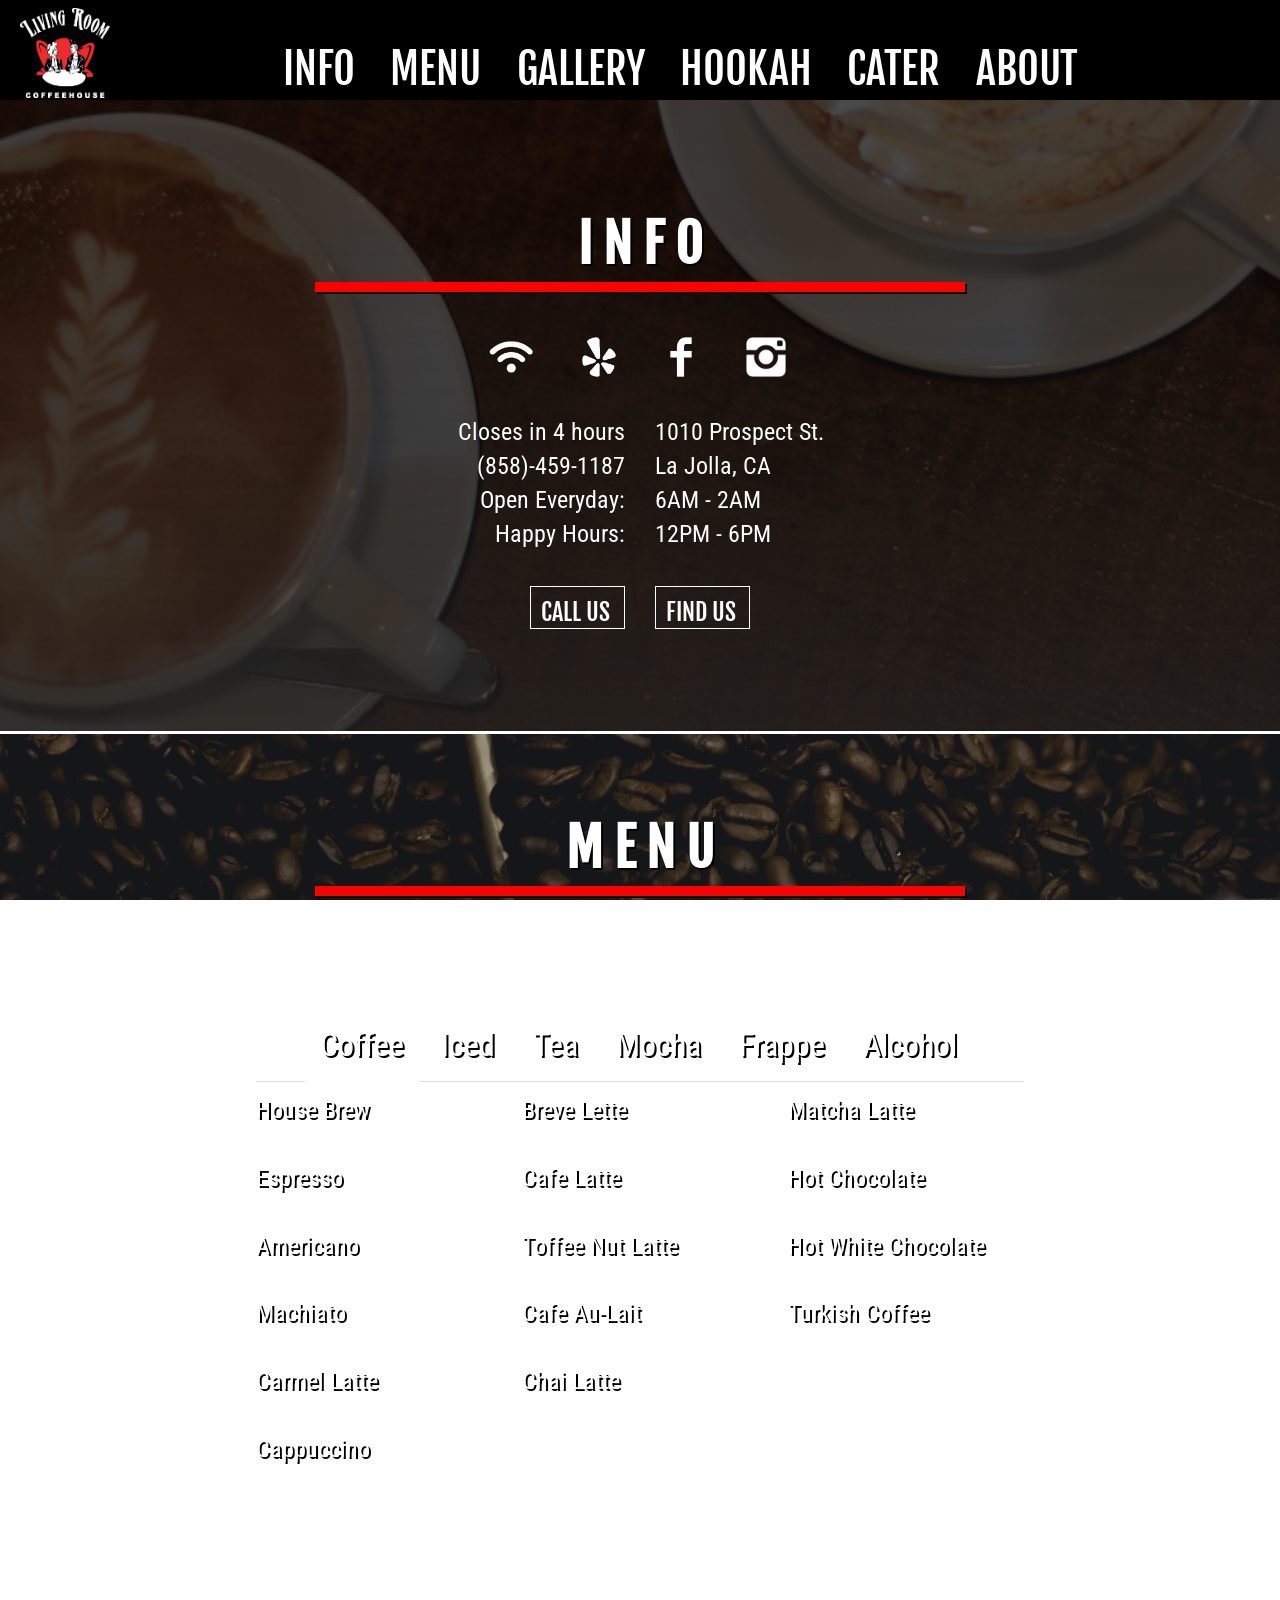
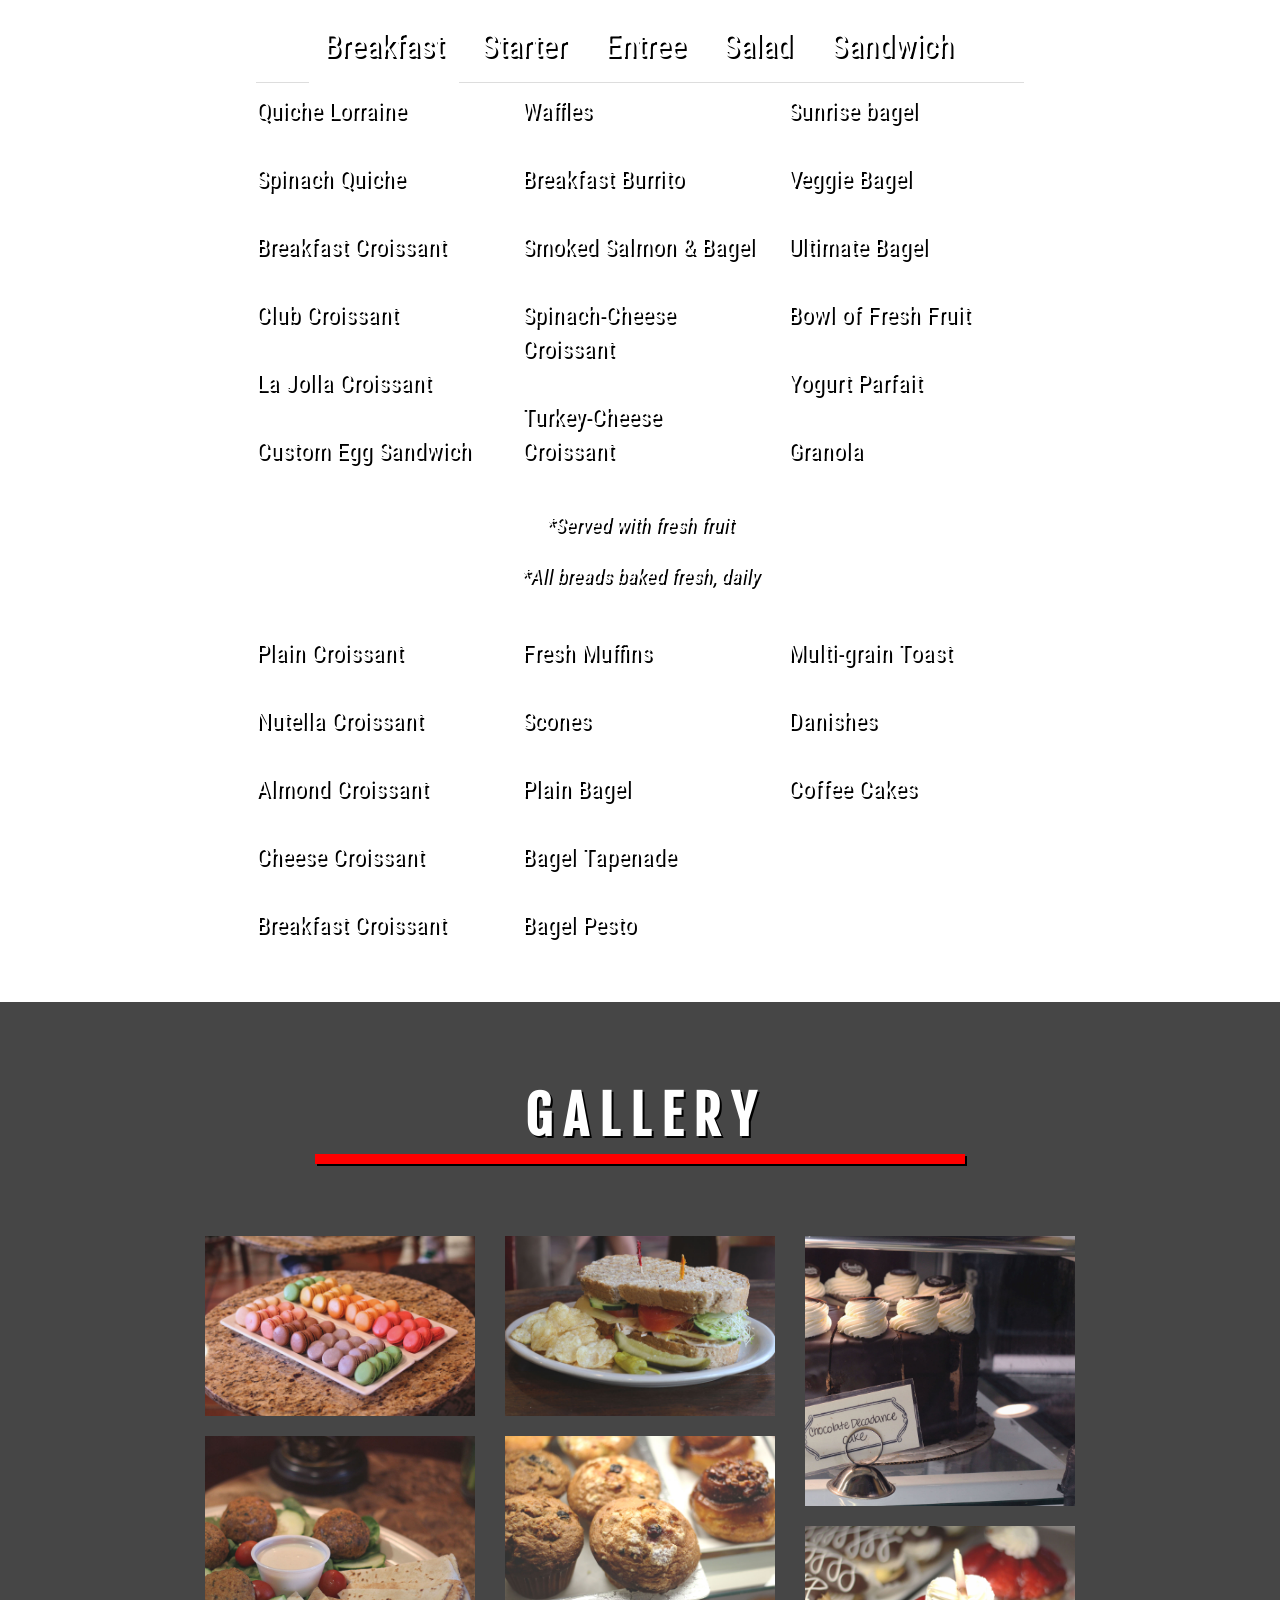
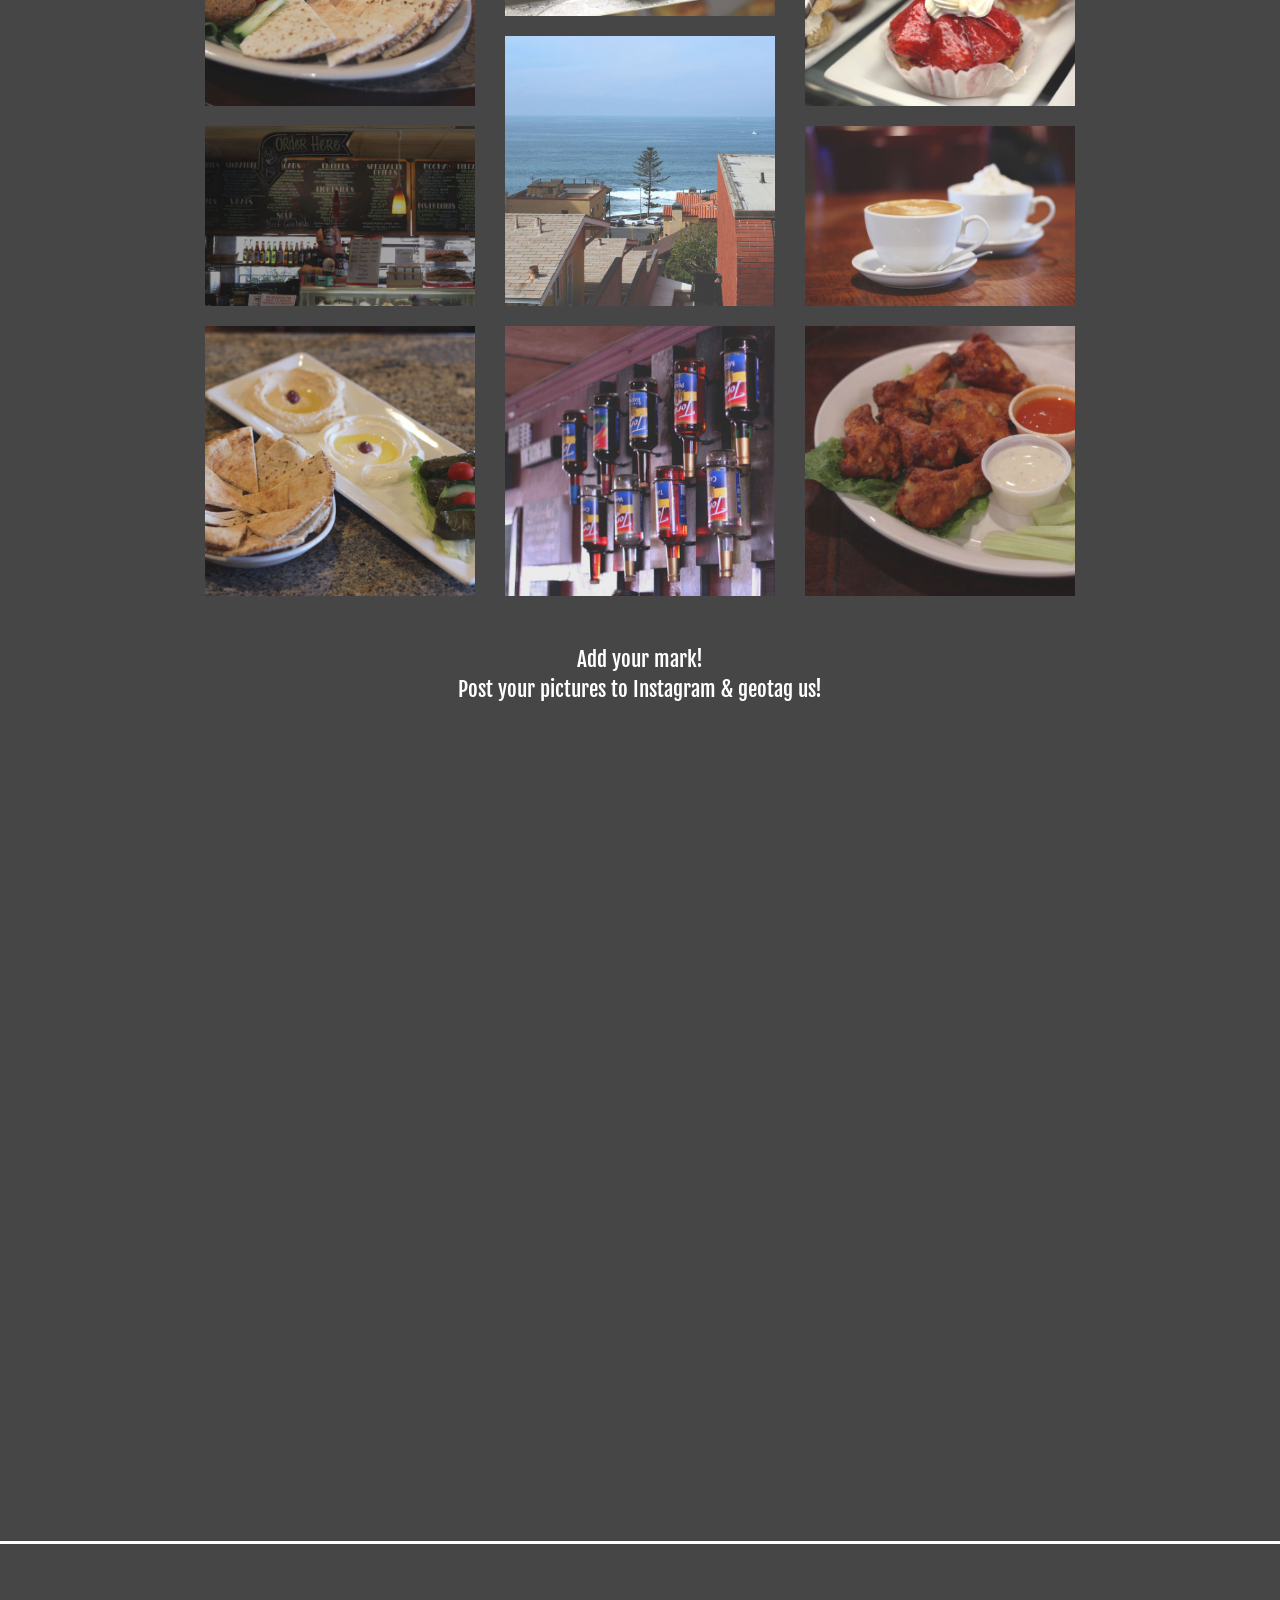
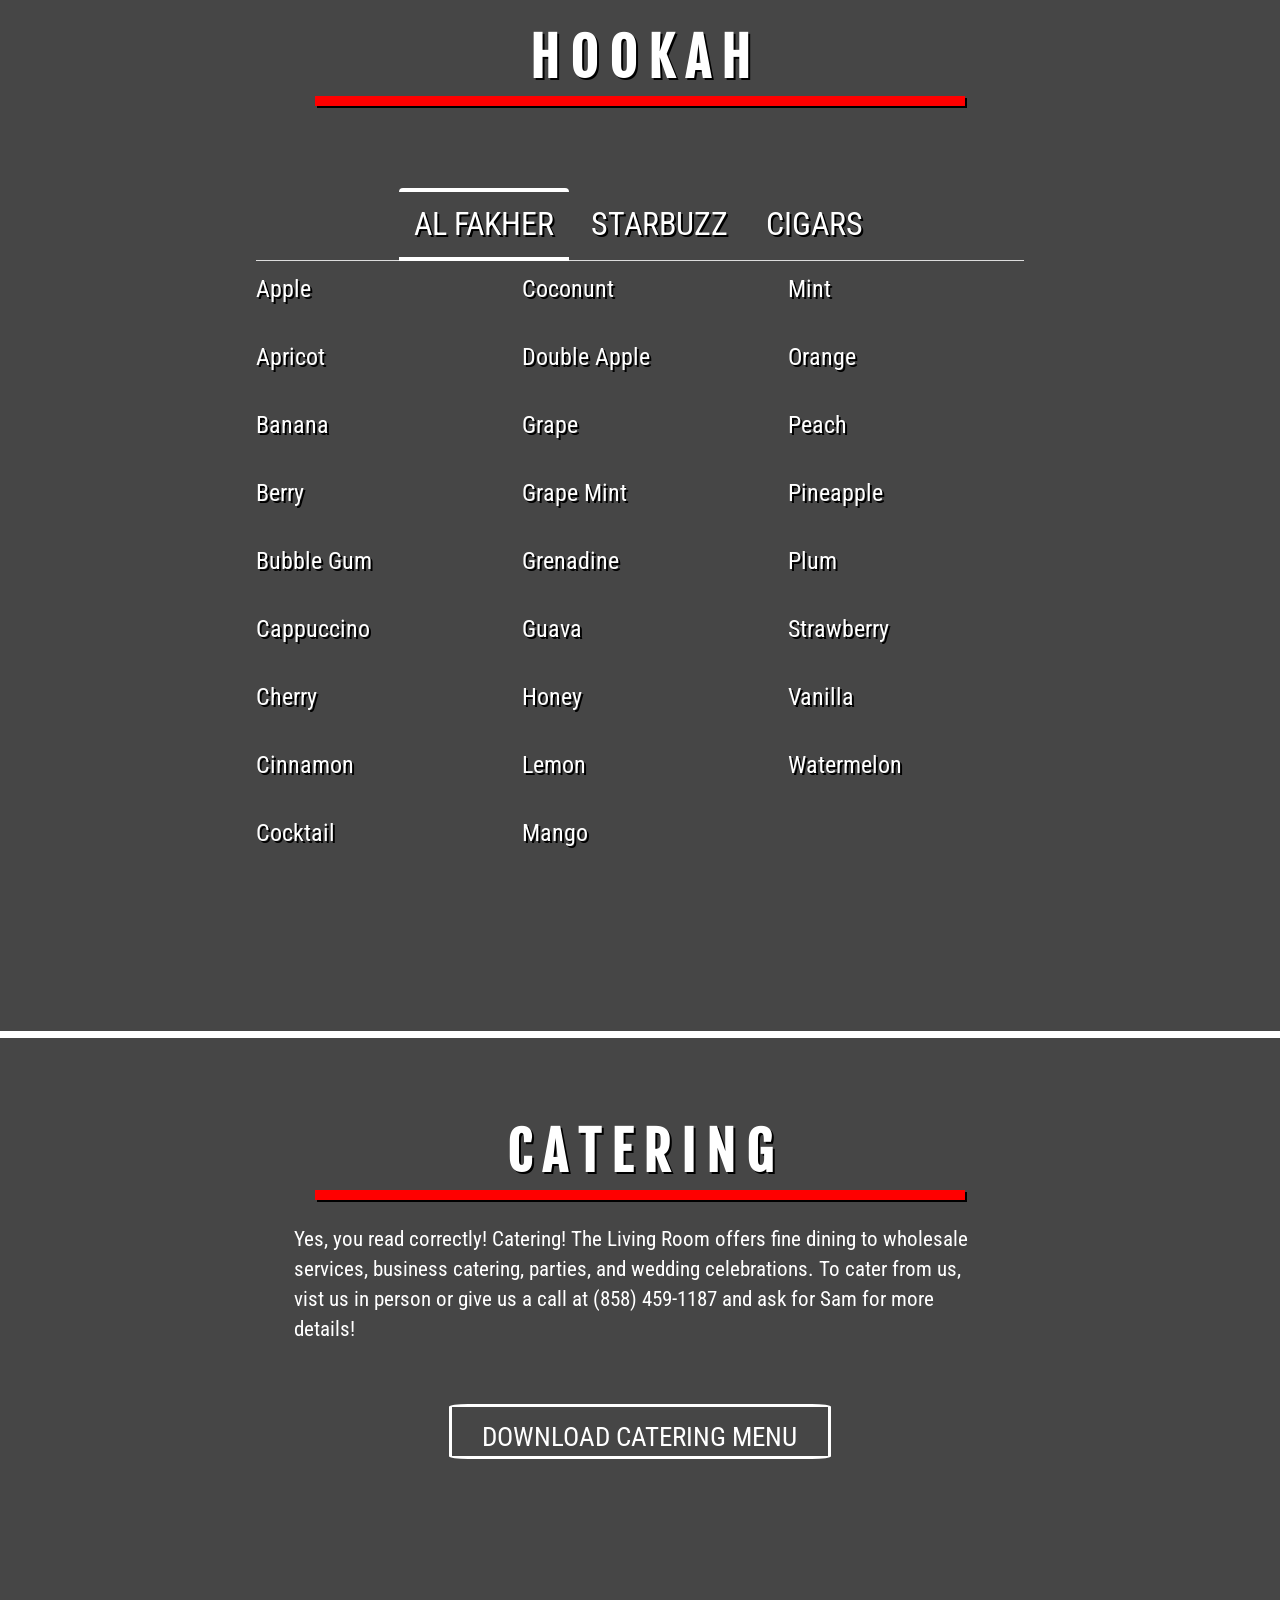
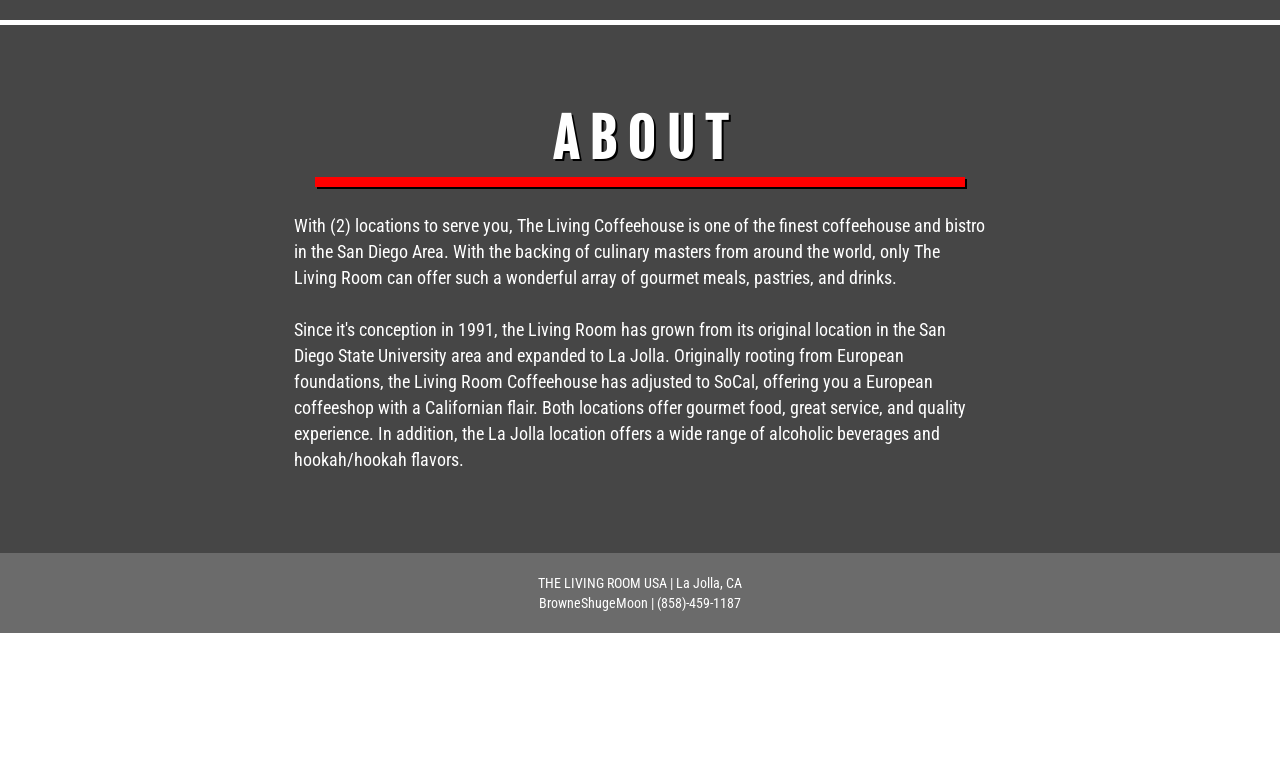
<file: htmlliving.html>
<!DOCTYPE html>
<html lang="en">
<html>
<head>
  <!-- Latest compiled and minified CSS -->

<link type="text/css" rel="stylesheet" href="cssliving.css"/>
<link rel="stylesheet" href="https://maxcdn.bootstrapcdn.com/bootstrap/3.3.6/css/bootstrap.min.css" integrity="sha384-1q8mTJOASx8j1Au+a5WDVnPi2lkFfwwEAa8hDDdjZlpLegxhjVME1fgjWPGmkzs7" crossorigin="anonymous">
<link type="text/css" rel="stylesheet" href="override.css"/>
<link href='https://fonts.googleapis.com/css?family=Fjalla+One' rel='stylesheet' type='text/css'>
<link href='https://fonts.googleapis.com/css?family=Roboto+Condensed' rel='stylesheet' type='text/css'>
<link href="dist/css/lightbox.css" rel="stylesheet">
 <!--<nav>
         <input type="checkbox" id="css-toggle-menu" name="css-toggle-menu">
         <ul class="main">
<li class="list"><a class="navy" title="info" href="#info">INFO</a></li>
                <li class="list"><a class="navy" title="menu" href="#drink" >DRINK</a></li>
                <li class="list"><a class="navy" title="info" href="#eat" >EAT</a></li>
                <li class="list"><a class="navy" title="gallery" href="#gallery" >GALLERY</a></li>
                <li class="list"><a class="navy" title="hookah" href="#hookah" >HOOKAH</a></li>
                <li class="list"><a class="navy" href="#catering" >CATERING</a></li>
                <li class="list" class="navy" class="last"><a title="list" href="#about" >ABOUT</a></li>
         </ul>
         <label for="css-toggle-menu" id="css-toggle-menu"></label>
   </nav> -->

</head>
<div class="MainContainer">
    </div>
    <div id="MenuContainer">
        <ul id="navigation">
          <div class="navimg">
            <a href="index.html"><img src="livingRoom1.png" height="90" width="90"></a>
          </div>
            <li class="x"><a title="1" href="#info" >INFO</a></li>
            <li class="x"><a title="2" href="#drink" >MENU</a></li>
            <li class="x"><a title="3" href="#gallery" >GALLERY</a></li>
            <li class="x"><a title="4" href="#hookah" >HOOKAH</a></li>
            <li class="x"><a title="5" href="#catering" >CATER</a></li>
            <li class="x"><a title="6" href="#about" >ABOUT</a></li>
        </ul>
    </div>


<body>

       <!-- title image -->

    <!--<img src="coffee1.jpg" class="titleimg">-->
        <!-- end title image -->


 <!-- <div id="MenuContainer">
            <ul id="navigation">

            </ul>

        </div>  -->

    <!-- info -->

<div class="infoo">
   <div class="bgimg">
  <article id="info">
    <div class="space2"></div>
     <div class="topimg"><img src="livingRoom1.png" height="500px" width="500px"></div>
     <div class="space3"></div><br>
    <div class="titleblack"><br><br><br>I N F O</div>
  <div class="bar"></div>
   <br>


<div class = "row">
<div class = "col-sm-12">
      <!-- social media links -->
      <div class="socialcontainer">
        <span> <img src="wifi.png" height="40px" hspace="20"> </span>

        <a href="http://www.yelp.com/biz/living-room-coffee-la-jolla">
        <img src="yelp.png" height="40px" hspace="25">
        </a>

        <a href="https://www.facebook.com/The-Living-Room-La-Jolla-121921894540281/?fref=ts">
        <img src="facebook.png" height="40px" hspace="25">
        </a>

        <a  href="https://www.instagram.com/explore/locations/216030724/">
        <img src="instagram.png" height="40px" hspace="25">
        </a>
      </div>
    <div class="row">
      <div class="col-xs-6 col-sm-6">
      <div class="text">
        <a id="demo" class="closes"></a>
        <br>
                  <a class="one"
            href="tel:+8584591187">
            (858)-459-1187
          </a>
          <br>
        Open Everyday:<br>
        Happy Hours:<br>
        <br>
         <a class="btn btn-primary btn-lg" href="tel:+18584591187">CALL US</a><br><br><br><br>
      </div>

  </div>

<script>
    var d = new Date();
    var time = d.getHours();
    if (time==0)
    {
document.getElementById("demo").innerHTML = "Closes in 2 hours";
    }
    if (time==1){
      document.getElementById("demo").innerHTML = "Closes in 1 hour";
    }
    if (time ==2){
    document.getElementById("demo").innerHTML = "Opens in 4 hours";
  }
    if (time==3)
    {
document.getElementById("demo").innerHTML = "Opens in 3 hours";
    }
    if (time==4){
      document.getElementById("demo").innerHTML = "Opens in 2 hours ";
    }
    if (time ==5){
    document.getElementById("demo").innerHTML = "Opens in 1 hour";
  }




   if (time==6)
    {
document.getElementById("demo").innerHTML = "Closes in 20 hours";
    }
    if (time==7){
      document.getElementById("demo").innerHTML = "Closes in 19 hours";
    }
    if (time ==8){
    document.getElementById("demo").innerHTML = "Closes in 18 hours";
  }
    if (time==9)
    {
document.getElementById("demo").innerHTML = "Closes in 17 hours";
    }
    if (time==10){
      document.getElementById("demo").innerHTML = "Closes in 16 hours";
    }
    if (time ==11){
    document.getElementById("demo").innerHTML = "Closes in 15 hours";
  }


   if (time==12)
    {
document.getElementById("demo").innerHTML = "Closes in 14 hours";
    }
    if (time==13){
      document.getElementById("demo").innerHTML = "Closes in 13 hours";
    }
    if (time ==14){
    document.getElementById("demo").innerHTML = "Closes in 12 hours";
  }
    if (time==15)
    {
document.getElementById("demo").innerHTML = "Closes in 11 hours";
    }
    if (time==16){
      document.getElementById("demo").innerHTML = "Closes in 10 hours";
    }
    if (time ==17){
    document.getElementById("demo").innerHTML = "Closes in 9 hours";
  }



   if (time==18)
    {
document.getElementById("demo").innerHTML = "Closes in 8 hours";
    }
    if (time==19){
      document.getElementById("demo").innerHTML = "Closes in 7 hours";
    }
    if (time ==20){
    document.getElementById("demo").innerHTML = "Closes in 6 hours";
  }
    if (time==21)
    {
document.getElementById("demo").innerHTML = "Closes in 5 hours";
    }
    if (time==22){
      document.getElementById("demo").innerHTML = "Closes in 4 hours";
    }
    if (time ==23){
    document.getElementById("demo").innerHTML = "Closes in 3 hours";
  }


</script>



  <div class="col-xs-6 col-sm-6">
      <div class="text1">
        <a class ="one"href="https://www.google.com/maps/place/Living+Room+Coffeehouse/@32.8476839,-117.2748925,15z/data=!4m2!3m1!1s0x0:0x298672a9d94167b0">

          1010 Prospect St. <br>
          La Jolla, CA<br>


        </a>
        6AM - 2AM<br>
        12PM - 6PM<br><br>
        <button type="button" class="btn btn-primary btn-lg" ><a href="https://www.google.com/maps/place/Living+Room+Coffeehouse/@32.8476839,-117.2748925,15z/data=!4m2!3m1!1s0x0:0x298672a9d94167b0"> FIND US</a></button><br><br><br><br>
     </div>
  </div>
</div>
</div>
</div>
</div>
</article>


<!-- end info -->

<!-- begin navbar -->















<!-- menu1 -->
<div class="bgimg2">
<article id="drink">
<div class="menu">
      <div class="titleblack">
          <br>M E N U<br>
      </div>
  <div class="bar"></div><br><br>

<div class="menutitle"> DRINK </div>
  <ul class="nav nav-tabs centered">
    <li class="active"><a data-toggle="tab" href="#coffee">Coffee</a></li>
    <li><a data-toggle="tab" href="#iced">Iced</a></li>
    <li><a data-toggle="tab" href="#tea">Tea</a></li>
    <li><a data-toggle="tab" href="#mocha">Mocha</a></li>
    <li><a data-toggle="tab" href="#frappe">Frappe</a></li>
    <li><a data-toggle="tab" href="#alcohol">Alcohol</a></li>
  </ul>

<div class="tab-content">

  <!--coffee -->
  <div id="coffee" class="tab-pane fade in active">
  <div class="row">
    <div class="col-sm-12">
      <div class="row">
        <div class="col-xs-6 col-sm-4">
          <div class="menucontent">
            House Brew<br><br>
            Espresso<br><br>
            Americano<br><br>
            Machiato<br><br>
            Carmel Latte<br><br>
            Cappuccino<br>
          </div>
        </div>
        <div class="col-xs-4 col-sm-4">
          <div class="menucontent">
            Breve Lette<br><br>
            Cafe Latte<br><br>
            Toffee Nut Latte<br><br>
            Cafe Au-Lait<br><br>
            Chai Latte<br>
          </div>
        </div>
        <div class="col-xs-2 col-sm-4">
          <div class="menucontent">
            Matcha Latte<br><br>
            Hot Chocolate<br><br>
            Hot White Chocolate<br><br>
            Turkish Coffee<br>
          </div>
        </div>
      </div>
    </div>
  </div>
</div>



<div id="iced" class="tab-pane fade" data-toggle="tab">
<div class="row">
  <div class="col-sm-12">
    <div class="row">
      <div class="col-xs-6 col-sm-4">
        <div class="menucontent">
          Italian Sodas<br><br>
          Lemonade<br><br>
          Lemon Freeze<br><br>
          Green Tea<br><br>
          House Tea<br>
        </div>
      </div>
      <div class="col-xs-4 col-sm-4">
        <div class="menucontent">
            Rasberry Tea<br><br>
            Passion Tea<br><br>
            Blood Orange Tea<br><br>
            Arnold Palmer<br><br>
            Orange Juice<br>
        </div>
      </div>
      <div class="col-xs-2 col-sm-4">
        <div class="menucontent">
          Caramel Coffee<br><br>
          Vietnamese<br><br>
          Chai Latte<br><br>
          Vanilla Chai Latte<br>
        </div>
      </div>
    </div>
  </div>
</div>
</div>

<div id="tea" class="tab-pane fade" data-toggle="tab">
<div class="row">
  <div class="col-sm-12">
    <div class="menucenter" style="font-size:2.5em;">
      <i>CAFFEINATED</i>
    </div>
    <br>
    <div class="row">
      <div class="col-xs-6 col-sm-4">
        <div class="menucontent">
          London Fog<br><br>
          Tea Au Lait<br><br>
          Vanilla Chai<br><br>
          Apricot<br><br>
          Black Currant<br>
        </div>
      </div>
      <div class="col-xs-4 col-sm-4">
        <div class="menucontent">
            Ceylon<br><br>
            Chai<br><br>
            China Jasmine<br><br>
            China White<br><br>
            Darjeeling<br>
        </div>
      </div>
      <div class="col-xs-2 col-sm-4">
        <div class="menucontent">
          Earl Grey<br><br>
          English Breakfast<br><br>
          Green<br><br>
          Rasberry<br><br>
          Vanilla<br>
        </div>
      </div>
    </div>
  </div>

  <div class="col-sm-12">
    <div class="menucenter" style="font-size:2.5em">
      <i><br>DECAFFEINATED</i>
    </div>
    <br>
    <div class="row">
      <div class="col-xs-6 col-sm-4">
        <div class="menucontent">
          Berry Patch<br><br>
          Blood Orange<br><br>
          Chamomile<br><br>
          Earl Grey<br>
        </div>
      </div>
      <div class="col-xs-4 col-sm-4">
        <div class="menucontent">
          English Breakfast<br><br>
          Slope<br><br>
          Lemon Zinger<br><br>
          Rosebud<br>
        </div>
      </div>
      <div class="col-xs-2 col-sm-4">
        <div class="menucontent">
          Peppermint<br><br>
          Rooibos<br><br>
          New Zealand Sunny<br>
        </div>
      </div>
    </div>
    <div class="menucenter">
      <i>
        *Tea Pot for Two Available<br>
      </i>
    </div>
  </div>
</div>
</div>

<div id="mocha" class="tab-pane fade" data-toggle="tab">
<div class="row">
  <div class="col-sm-12">
    <div class="row">
      <div class="col-xs-6 col-sm-4">
        <div class="menucontent">
          Cafe Mocha<br><br>
          California Mocha<br><br>
          Mint Mocha<br>
        </div>
      </div>
      <div class="col-xs-4 col-sm-4">
        <div class="menucontent">
          Peppermint Mocha<br><br>
          Hazelnut Mocha<br><br>
          Cafe Suizzerra<br>
        </div>
      </div>
      <div class="col-xs-2 col-sm-4">
        <div class="menucontent">
            Milky Way Mocha<br><br>
            Cafe Blondie<br>
        </div>
      </div>
    </div>
  </div>
</div>
</div>


<div id="frappe" class="tab-pane fade" data-toggle="tab">
<div class="row">
  <div class="col-sm-12">
    <div class="row">
      <div class="col-xs-6 col-sm-4">
        <div class="menucontent">
          Latte Frappe<br><br>
          Mocha Frappe<br><br>
          Strawberry Mocha<br><br>
          Banana Mocha<br><br>
          Carmel Frappe<br><br>
          Toffee Coffee<br>
        </div>
      </div>
      <div class="col-xs-4 col-sm-4">
        <div class="menucontent">
          Cookie Catastrophe<br><br>
          Avalanche<br><br>
          Bomb Alaska<br><br>
          Banana Cappuccino<br><br>
          White Orange<br><br>
          White Banana Orange<br>
        </div>
      </div>
      <div class="col-xs-2 col-sm-4">
        <div class="menucontent">
          Vanilla Chai<br><br>
          Tahitian Vanilla<br><br>
          Tai Tea<br><br>
          Matcha Green Tea<br><br>
          Hawaiian Breeze<br><br>
          Fruit Smoothies<br>
        </div>
      </div>
    </div>
  </div>
</div>
</div>



<div id="alcohol" class="tab-pane fade" data-toggle="tab">
<div class="row">
  <div class="col-sm-12">
    <div class="menucenter" style="font-size:2.5em">
      <i>BEER</i>
    </div>
    <br>
    <div class="row">
      <div class="col-xs-6 col-sm-4">
        <div class="menucontent">
          Heineken<br><br>
          New Castle <br><br>
          Fat Tire<br><br>
          Amstel Light<br><br>
          Peroni<br><br>
          Blue Moon<br><br>
          Guiness<br>
        </div>
      </div>
      <div class="col-xs-4 col-sm-4">
        <div class="menucontent">
          Red Stripe<br><br>
          Stella Artois<br><br>
          Red Trolley<br><br>
          Stone IPA<br><br>
          Dos Equis<br><br>
          Corona Extra<br><br>
          Corona Light<br>
        </div>
      </div>
      <div class="col-xs-2 col-sm-4">
        <div class="menucontent">
          Pacifico<br><br>
          Budweiser<br><br>
          Bud Light<br><br>
          Coors Light<br><br>
          Miller Light<br><br>
          Almaza<br><br>
          Ballast Point<br>
        </div>
      </div>
    </div>
  </div>
</div>

<div class="col-sm-12">
  <div class="menucenter" style="font-size:2.5em">
    <i>WINE</i><br>
  </div>
  <div class="menucenter">
    <i>
      *bottles ranging $30 - $300
    </i>
  </div>
  <br>
  <div class="row">
    <div class="col-xs-6 col-sm-4">
      <div class="menucontent">
        Cabernet<br><br>
        Merlot<br>
      </div>
    </div>
    <div class="col-xs-4 col-sm-4">
      <div class="menucontent">
          Chardonnay<br><br>
          White Zifandel<br>
      </div>
    </div>
    <div class="col-xs-2 col-sm-4">
      <div class="menucontent">
          Shiraz<br><br>
          Pinot Grigio<br>
      </div>
    </div>
  </div>
</div>

<div class="col-sm-12">
  <div class="menucenter" style="font-size:2.5em">
    <i>CHAMPAGNE</i>
  </div>
  <div class="menucenter">
    <i>
      *bottles ranging $30 - $300
    </i>
  </div>
  <br>
  <br>
</div>
</div>
</div>
</div>


</article>


<br>
<br>

<!-- end menu1 -->
<!-- menu2 -->

<article id="eat">
<div class="menuu">
<div class="menutitle2"> EAT </div><br>

    <ul class="nav nav-tabs centered">
    <li class="active"><a data-toggle="tab" href="#bfast">Breakfast</a></li>
  <li><a data-toggle="tab" href="#starters">Starter</a></li>
  <li><a data-toggle="tab" href="#entrees">Entree</a></li>
  <li><a data-toggle="tab" href="#salads">Salad</a></li>
  <li><a data-toggle="tab" href="#sandwiches">Sandwich</a></li>
</ul>







<div class="tab-content">
  <div id="bfast" class="tab-pane fade in active">
    <div class="row">
      <div class="col-sm-12">
        <div class="row">
          <div class="col-xs-6 col-sm-4">
            <div class="menucontent">
              Quiche Lorraine<br><br>
              Spinach Quiche<br><br>
              Breakfast Croissant<br><br>
              Club Croissant<br><br>
              La Jolla Croissant<br><br>
              Custom Egg Sandwich<br>
            </div>
          </div>
          <div class="col-xs-4 col-sm-4">
            <div class="menucontent">
              Waffles<br><br>
              Breakfast Burrito<br><br>
              Smoked Salmon & Bagel<br><br>
              Spinach-Cheese Croissant<br><br>
              Turkey-Cheese Croissant<br>
            </div>
          </div>
          <div class="col-xs-2 col-sm-4">
            <div class="menucontent">
              Sunrise bagel<br><br>
              Veggie Bagel<br><br>
              Ultimate Bagel<br><br>
              Bowl of Fresh Fruit<br><br>
              Yogurt Parfait<br><br>
              Granola<br>
            </div>
        </div>
        </div>
        <div class="menucenter">
          <i>*Served with fresh fruit</i>
        </div>
      </div>

    <div class="col-sm-12">
      <div class="menucenter">
        <i> *All breads baked fresh, daily </i>
      </div>
      <div class="row">
        <div class="col-xs-6 col-sm-4">
          <div class="menucontent"><br>
            Plain Croissant<br><br>
            Nutella Croissant<br><br>
            Almond Croissant<br><br>
            Cheese Croissant<br><br>
            Breakfast Croissant<br><br>
          </div>
        </div>
        <div class="col-xs-4 col-sm-4">
          <div class="menucontent"><br>
            Fresh Muffins<br><br>
            Scones<br><br>
            Plain Bagel<br><br>
            Bagel Tapenade <br><br>
            Bagel Pesto <br>
          </div>
          </div>
          <div class="col-xs-2 col-sm-4">
            <div class="menucontent"><br>
              Multi-grain Toast<br><br>
              Danishes<br><br>
              Coffee Cakes<br><br>
            </div>
          </div>
      </div>
    </div>
  </div>
</div>



  <div id="starters" class="tab-pane fade" data-toggle="tab">
    <div class="row">
      <div class="col-sm-12">
        <div class="row">
          <div class="col-xs-6 col-sm-4">
            <div class="menucontent">
              Hummus<br><br>
              Baba Ghanooj<br><br>
              Lebnah<br><br>
              Dolma<br><br>
              Combo Platter<br><br>
              Tabouli<br><br>
              Falafel<br>
            </div>
          </div>
          <div class="col-xs-4 col-sm-4">
            <div class="menucontent">
                Lebnah & Zaatar<br><br>
                Beef Shawarma<br><br>
                Hot Wings<br><br>
                Chicken Strips<br><br>
                Shawarma Beef Nachos<br><br>
                Chips & Salsa <br><br>
                Brie and Fruit Plate<br>
            </div>
          </div>
          <div class="col-xs-2 col-sm-4">
          <div class="menucontent">
              Olive Tapenade<br><br>
              Cheese Platter<br><br>
              Napa Platter<br><br>
              Hummus Pizza<br><br>
              Pesto Chicken Pizza<br><br>
              Pepperoni Pizza<br><br>
              Cheese Pizza<br>
          </div>
        </div>
        </div>
      </div>
    </div>
    </div>


 <div id="entrees" class="tab-pane fade" data-toggle="tab">
  <div class="row">
    <div class="col-sm-12">
      <div class="row">
        <div class="col-xs-6 col-sm-4">
          <div class="menucontent">
            Quiche Lorraine<br><br>
            Spinach Quiche<br><br>
            Chicken Pie<br><br>
            Cheese Ravioli<br><br>
            Turkey Lasagna<br><br>
          </div>
        </div>
      <div class="col-xs-4 col-sm-4">
        <div class="menucontent">
          Pesto Tortellini<br><br>
          Chicken Burrito<br><br>
          Veggie Burrito<br><br>
          Turkey & Cheese Croissant<br><br>
          Spinach & Cheese Croissant<br><br>
          </div>
        </div>
        <div class="col-xs-2 col-sm-4">
          <div class="menucontent">
            Beef Shawerma Plate<br><br>
            Beef Kabob Plate<br><br>
            Greek Beef Gyro Plate<br><br>
            Greek Chicken Gyro Plate<br>
            </div>
          </div>
      </div>
      <div class="menucenter">
        <i>*Includes soup or salad</i><br>
      </div>
    </div>
  </div>
  </div>

<div id="salads" class="tab-pane fade" data-toggle="tab">
  <div class="row">
      <div class="col-sm-12">
        <div class="row">
          <div class="col-xs-6 col-sm-4">
            <div class="menucontent">
              Falafel-Fatoosh<br><br>
              Smoked Salmon<br><br>
              Tuna<br><br>
              Caesar<br><br>
              Warm Spinach<br><br>
            </div>
          </div>
          <div class="col-xs-4 col-sm-4">
          <div class="menucontent">
              House<br><br>
              Greek<br><br>
              Fatoosh<br><br>
              Chicken Apple Pecan<br><br>
              Oriental Chicken<br><br>
            </div>
          </div>
          <div class="col-xs-2 col-sm-4">
          <div class="menucontent">
              Russian Chicken Grapes & Pecan<br><br>
              Italian Chicken Curry & Pecan<br><br>
              Strawberry Spinach<br>
            </div>
          </div>
        </div>
        <div class="menucenter">
          <i>*Includes Homemade Multi-Grain Bread, Butter & Fresh Fruit</i><br>
        </div>
      </div>
    </div>
  </div>




<div id="sandwiches" class="tab-pane fade" data-toggle="tab">
  <div class="row">
    <div class="col-sm-12">
      <div class="menucenter" style="font-size:2.5em">
        <i>SANDWICHES</i>
      </div>
      <div class="menucenter">
        <i>*Served your choice bread & cheese, chips and pickles.</i>
      </div>
      <br>
      <div class="row">
        <div class="col-xs-6 col-sm-4">
          <div class="menucontent">
            Veggie Melt<br><br>
            Fresh Veggie<br><br>
            Tuna/Tuna Melt<br><br>
            Beef Shawarma<br><br>
            Baghdad Beef Kabob<br><br>
          </div>
        </div>
        <div class="col-xs-4 col-sm-4">
          <div class="menucontent">
            Greek Beef Gyro<br><br>
            Greek Chicken Gyro<br><br>
            Russian Chicken Salad<br>
            Turkey Club<br><br>
            California Turkey<br><br>
          </div>
        </div>
        <div class="col-xs-2 col-sm-4">
          <div class="menucontent">
            B.L.T.<br><br>
            Buffalo Spicy Chicken<br><br>
            Sicilian Muffuleta<br><br>
            Itialian<br><br>
            Spicy Italian<br>
          </div>
        </div>
      </div>
    </div>


    <div class="col-sm-12">
      <div class="menucenter" style="font-size:2.5em">
        <i>WRAPS</i>
      </div>
      <div class="menucenter">
        <i>*Served your choice bread & cheese, chips and pickles.</i>
      </div>
      <br>
      <div class="row">
        <div class="col-xs-6 col-sm-4">
          <div class="menucontent">
            Hummus Veggie<br><br>
            Caesar Chicken<br><br>
            Chicken<br><br>
          </div>
        </div>
        <div class="col-xs-4 col-sm-4">
          <div class="menucontent">
            Veggie<br><br>
            Falafel<br><br>
            Kabob<br><br>
          </div>
        </div>
        <div class="col-xs-2 col-sm-4">
          <div class="menucontent">
            King Kabob<br><br>
            Spicy Buffalo Chicken<br><br>
            Spicy Pastrami Pesto<br>
          </div>
        </div>
      </div>


    <div class="col-sm-12">
      <div class="menucenter" style="font-size:2.5em">
        <i>PANINIS</i>
      </div>
      <div class="menucenter">
        <i>*Served your choice bread & cheese, chips and pickles.</i>
      </div>
      <br>
      <div class="row">
        <div class="col-xs-6 col-sm-4">
          <div class="menucontent">
            Fresh Mozzarella<br><br>
            Pesto Chicken<br><br>
            Chicken Ranch<br>
          </div>
        </div>
        <div class="col-xs-4 col-sm-4">
          <div class="menucontent">
            Chicken Italiano<br><br>
            Chicken Club<br><br>
            Ruben<br>
          </div>
      </div>
      <div class="col-xs-2 col-sm-4">
        <div class="menucontent">
          Pastrami<br><br>
        </div>
    </div>
    </div>
</div>
</div>
</div>
</div>
</div>
</article>
</div>


<br>
<br>

<div class="gallery">
<article id="gallery">
    <div class="titleblack">
      <br>G A L L E R Y <br>
    </div>
      <div class="bar"></div><br>
<div class="gallerycontent">
<div class="row">

    <div class="col-xs-6 col-md-4">
     <a href="./gallery/1.jpg" data-lightbox="image-1" ><img src="./gallery/1.jpg" class="img-responsive" alt="Responsive image"><br></a>
      <a href="./gallery/2.jpg" data-lightbox="image-1"><img src="./gallery/2.jpg" class="img-responsive" alt="Responsive image"><br></a>
      <a href="./gallery/3.jpg" data-lightbox="image-1"><img src="./gallery/3.jpg" class="img-responsive" alt="Responsive image"><br></a>
      <a href="./gallery/4.jpg" data-lightbox="image-1"><img src="./gallery/4.jpg" class="img-responsive" alt="Responsive image"><br></a>
    </div>

    <div class="col-xs-6 col-md-4">
      <a href="./gallery/5.jpg" data-lightbox="image-1"><img src="./gallery/5.jpg" class="img-responsive" alt="Responsive image"><br></a>
      <a href="./gallery/7.jpg" data-lightbox="image-1"><img src="./gallery/7.jpg" class="img-responsive" alt="Responsive image"><br></a>
      <a href="./gallery/12.jpg" data-lightbox="image-1"><img src="./gallery/12.jpg" class="img-responsive" alt="Responsive image"><br></a>
      <a href="./gallery/8.jpg" data-lightbox="image-1"><img src="./gallery/8.jpg" class="img-responsive" alt="Responsive image"><br></a>
    </div>

    <div class="col-xs-6 col-md-4">
       <a href="./gallery/9.jpg" data-lightbox="image-1"><img src="./gallery/9.jpg" class="img-responsive" alt="Responsive image"><br></a>
      <a href="./gallery/10.jpg" data-lightbox="image-1"><img src="./gallery/10.jpg" class="img-responsive" alt="Responsive image"><br></a>
    </div>
    <div class="col-xs-6 col-md-4">
       <a href="./gallery/11.jpg" data-lightbox="image-1"><img src="./gallery/11.jpg" class="img-responsive" alt="Responsive image"><br></a>
      <a href="./gallery/6.jpg" data-lightbox="image-1"><img src="./gallery/6.jpg" class="img-responsive" alt="Responsive image"><br></a>
  </div>

</div>
</div>

  <p style="text-align:center; font-family:Fjalla One; font-size: 1.5em; color:white text-shadow: 2x 2px black;">
    Add your mark! <br> Post your pictures to Instagram & geotag us!<br>
<br>
<iframe src="http://widget.websta.me/in/location4219106/?r=1&w=4&h=4&b=0&p=5&sb=off"
allowtransparency="true" frameborder="0" scrolling="no"
style="border:none;overflow:hidden;width:800px; height: 800px" >
</iframe> <!-- websta - websta.me -->
</div>
</article>



<!-- hookah -->
<div class="bgimg3">
<article id="hookah">
  <div class="titleblack">
      <br>H O O K A H<br>
    <div class="bar"></div><br>
  </div><br>
<div class="hookah">
  <div class="center">
    <ul class="nav nav-tabs centered">
    <li class="active"><a data-toggle="tab" href="#alfakher">AL FAKHER</a></li>
  <li><a data-toggle="tab" href="#starbuzz">STARBUZZ</a></li>
  <li><a data-toggle="tab" href="#cigars">CIGARS</a></li>
</ul>
</div>
<div class="tab-content">
  <div id="alfakher" class="tab-pane fade in active">
    <div class="row">
      <div class="col-sm-12">
        <div class="row">
          <div class="col-xs-6 col-sm-4">
            <div class="menucontent">
              Apple<br><br>
              Apricot<br><br>
              Banana<br><br>
              Berry<br><br>
              Bubble Gum <br><br>
              Cappuccino<br><br>
              Cherry<br><br>
              Cinnamon<br><br>
              Cocktail<br>
            </div>
          </div>
          <div class="col-xs-4 col-sm-4">
            <div class="menucontent">
              Coconunt<br><br>
              Double Apple<br><br>
              Grape<br><br>
              Grape Mint<br><br>
              Grenadine<br><br>
              Guava<br><br>
              Honey<br><br>
              Lemon<br><br>
              Mango<br>
            </div>
          </div>
          <div class="col-xs-2 col-sm-4">
            <div class="menucontent">
              Mint<br><br>
              Orange<br><br>
              Peach<br><br>
              Pineapple<br><br>
              Plum<br><br>
              Strawberry<br><br>
              Vanilla<br><br>
              Watermelon<br>
            </div>
          </div>
        </div>
      </div>
    </div>
  </div>


<div id="starbuzz" class="tab-pane fade" data-toggle="tab">
  <div class="row">
    <div class="col-sm-12">
      <div class="row">
        <div class="col-xs-6 col-sm-4">
          <div class="menucontent">
            Code 69<br><br>
            Apple<br><br>
            Apple Cinnamon<br><br>
            Apple Martini<br><br>
            Black Berry<br><br>
            Black Grape<br><br>
            Blue Berry<br><br>
            Blue Berry Grape<br><br>
            Blue Mist<br><br>
            Bubble Gum<br><br>
            Cantaloupe<br><br>
            Chocolate Mint<br><br>
            Citrus Mint<br><br>
            Citrus Mist<br><br>
            Coconut<br><br>
            Cosmpolitan<br><br>
            Flower Power<br><br>
            Fruit Sensation<br><br>
            Fuzzy Lemonade<br>
          </div>
        </div>
        <div class="col-xs-4 col-sm-4">
          <div class="menucontent">
            Fuzzy Navel<br><br>
            Guava<br><br>
            Honey Berry<br><br>
            Kiwi Strawberry<br><br>
            Lemon Mint<br><br>
            Lemon Tea<br><br>
            Mellon Dew<br><br>
            Mango<br><br>
            Margarita<br>Marlet<br><br>
            Mojito<br><br>
            Passion Mojito<br><br>
            Passion Kiss <br><br>
            Peaches & Cream<br><br>
            Pina Colada<br><br>
            Pineapple<br><br>
            Pink<br><br>
            Pirates Cave<br><br>
            Pom Berry<br><br>
            Rasberry<br>
          </div>
        </div>
        <div class="col-xs-2 col-sm-4">
          <div class="menucontent">
            Rose<br><br>
            Royal Grape<br><br>
            Sour Apple<br><br>
            Spearmint<br><br>
            Strawberry<br><br>
            Strawberry Daiquri<br><br>
            SB Margarita<br><br>
            Sweer Melon<br><br>
            Tangerine<br><br>
            Tropical Fruit<br><br>
            Watermelon<br><br>
            White Peach<br><br>
            Wild Berry<br><br>
            Wild Berry Mint<br><br>
            Wild Mint<br><br>
            Sex on the Beach
          </div>
        </div>
      </div>
    </div>
  </div>
  </div>

  <div id="cigars" class="tab-pane fade" data-toggle="tab">
    <div class="row">
      <div class="col-sm-12">
        <div class="row">
          <div class="col-xs-6 col-sm-4">
            <div class="menucontent">
              My Father<br><br>
              Romeo y Juliet<br><br>
              Cohiba<br>
            </div>
          </div>
          <div class="col-xs-4 col-sm-4">
            <div class="menucontent">
              Antono<br><br>
              Padron<br><br>
              JM<br>
            </div>
          </div>
          <div class="col-xs-2 col-sm-4">
            <div class="menucontent">
              Pedron<br><br>
              Nica Libre<br>
            </div>
          </div>
        </div>
      </div>
    </div>
  </div>
</div>
</div>
<br><br><br><br><br><br><br><br>
</div>
</article>
<br>
<br>
<br>
<br>
<!-- end hookah -->




<!-- catering -->
<article id="catering">
<div class="catering">
  <div class="titleblack">
    <br>C A T E R I N G<br>
  </div>
    <div class="bar"></div>
<div class = "cateringg">
  Yes, you read correctly! Catering! The Living Room offers fine dining to wholesale services, business catering,
  parties, and wedding celebrations. To cater from us, vist us in person or give us a call
  at (858) 459-1187 and ask for Sam for more details!
   <br><br><br>
   <div class="wrapper">
    <a class="btn btn-primary btn-xlg" href="livingroombrochure.pdf" download>
      DOWNLOAD CATERING MENU</a> </div> <br><br>

      <br>
   <br>
</div><br>
</div>
</article>
<!-- end catering -->
<br>
<br>
<!-- about -->
<article id="about">
<div class="bgimg4">
  <div class="titleblack">
      <br>A B O U T<br>
    </div>
      <div class="bar"></div>
<div class="aboutt">
      <br>
      With (2) locations to serve you, The Living Coffeehouse is one of the finest coffeehouse
      and bistro in the San Diego Area. With the backing of culinary masters from around
      the world, only The Living Room can offer such a wonderful array of gourmet meals,
      pastries, and drinks.
<br><br>
      Since it's conception in 1991, the Living Room has grown from its original location
      in the San Diego State University area and expanded to La Jolla. Originally rooting
      from European foundations, the Living Room Coffeehouse has adjusted to SoCal, offering
      you a European coffeeshop with a Californian flair. Both locations offer
      gourmet food, great service, and quality experience. In addition, the La Jolla location
      offers a wide range of alcoholic beverages and hookah/hookah flavors.  <br><br><br>


</div>

<!-- end about -->
<footer>

<div class="footercontent">
  <br>THE LIVING ROOM USA | La Jolla, CA <br> BrowneShugeMoon | (858)-459-1187<br><br>
</div>

</footer>

</div>
<div class="space"></div>
</article>
<script src="https://ajax.googleapis.com/ajax/libs/jquery/1.12.0/jquery.min.js"></script>
<script src="dist/js/lightbox.js"></script>
<script>
    lightbox.option({
      'positionFromTop': 100,
      'showImageNumberLabel': false,
    })
</script>

</body>





<!-- Latest compiled and minified JavaScript -->
<script src="https://ajax.googleapis.com/ajax/libs/jquery/1.12.0/jquery.min.js"></script>
<script src="https://maxcdn.bootstrapcdn.com/bootstrap/3.3.6/js/bootstrap.min.js" integrity="sha384-0mSbJDEHialfmuBBQP6A4Qrprq5OVfW37PRR3j5ELqxss1yVqOtnepnHVP9aJ7xS" crossorigin="anonymous">
</script>


</html>
</file>
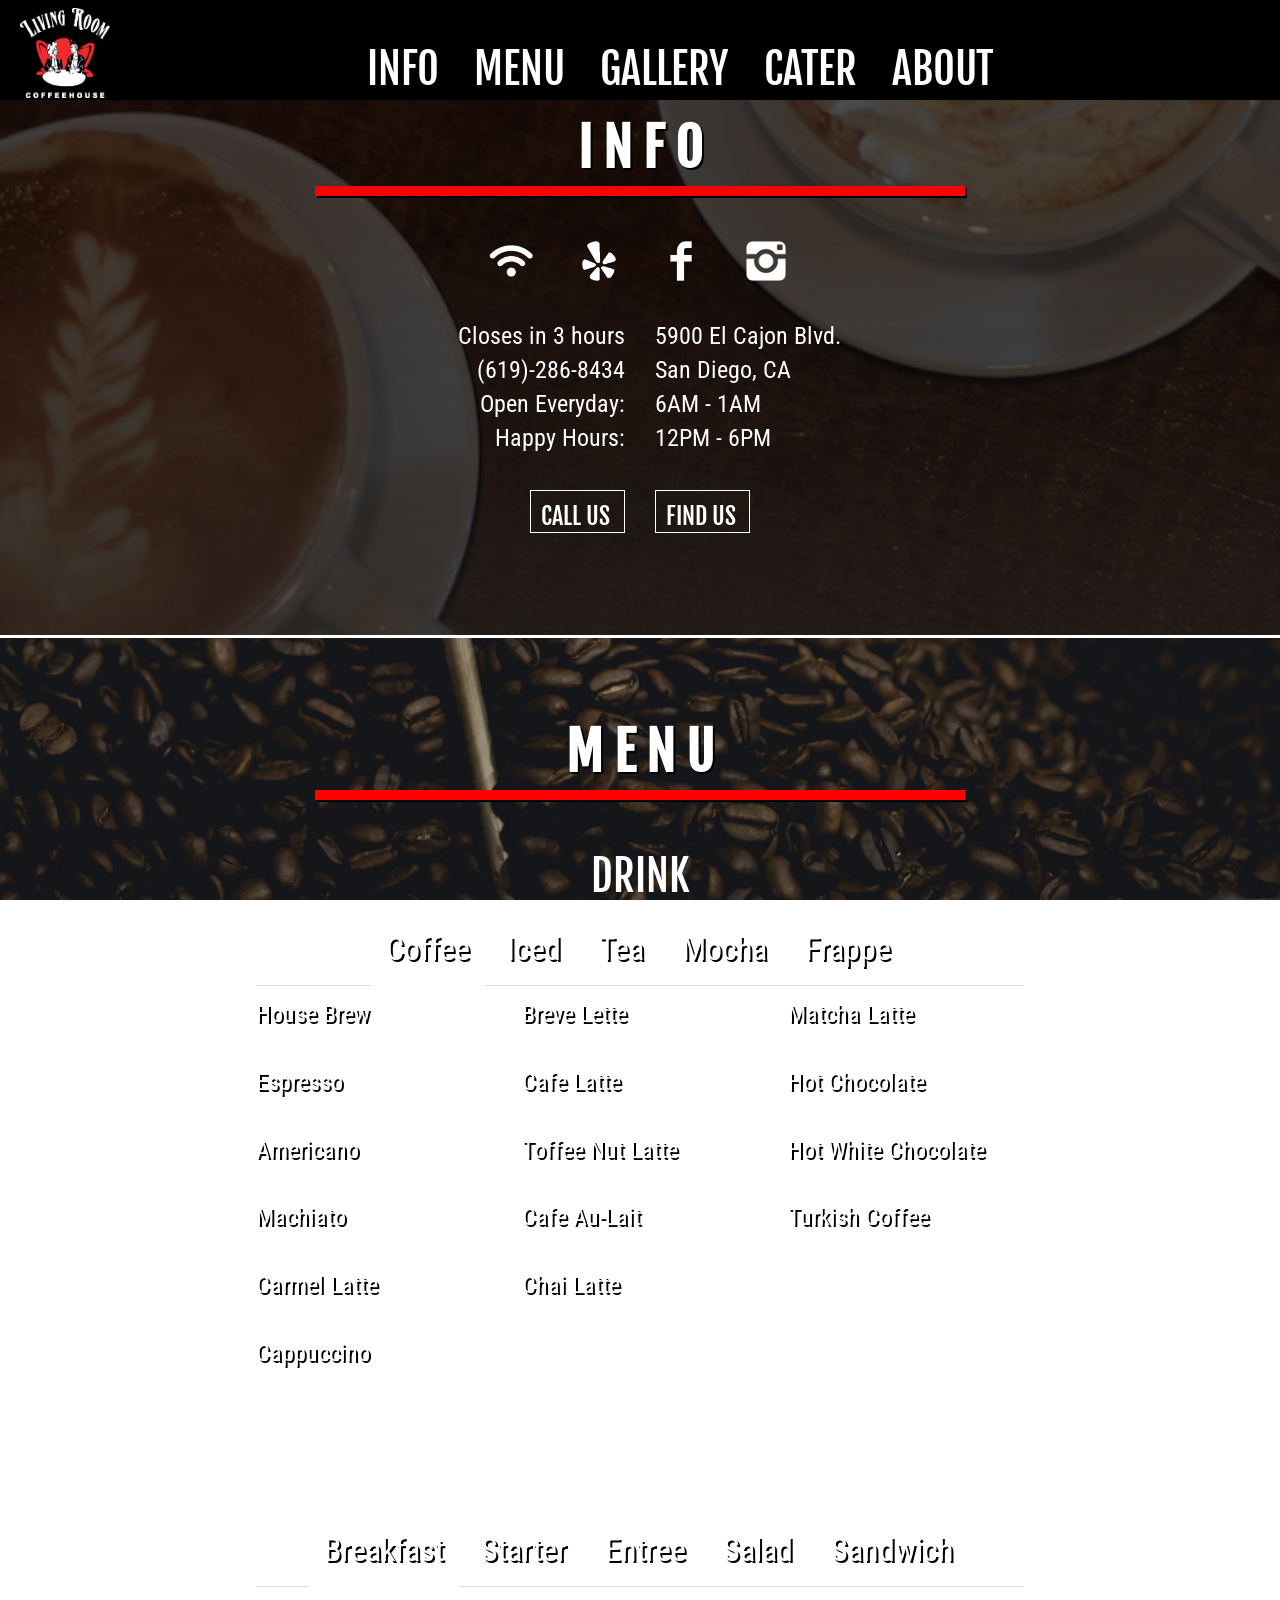
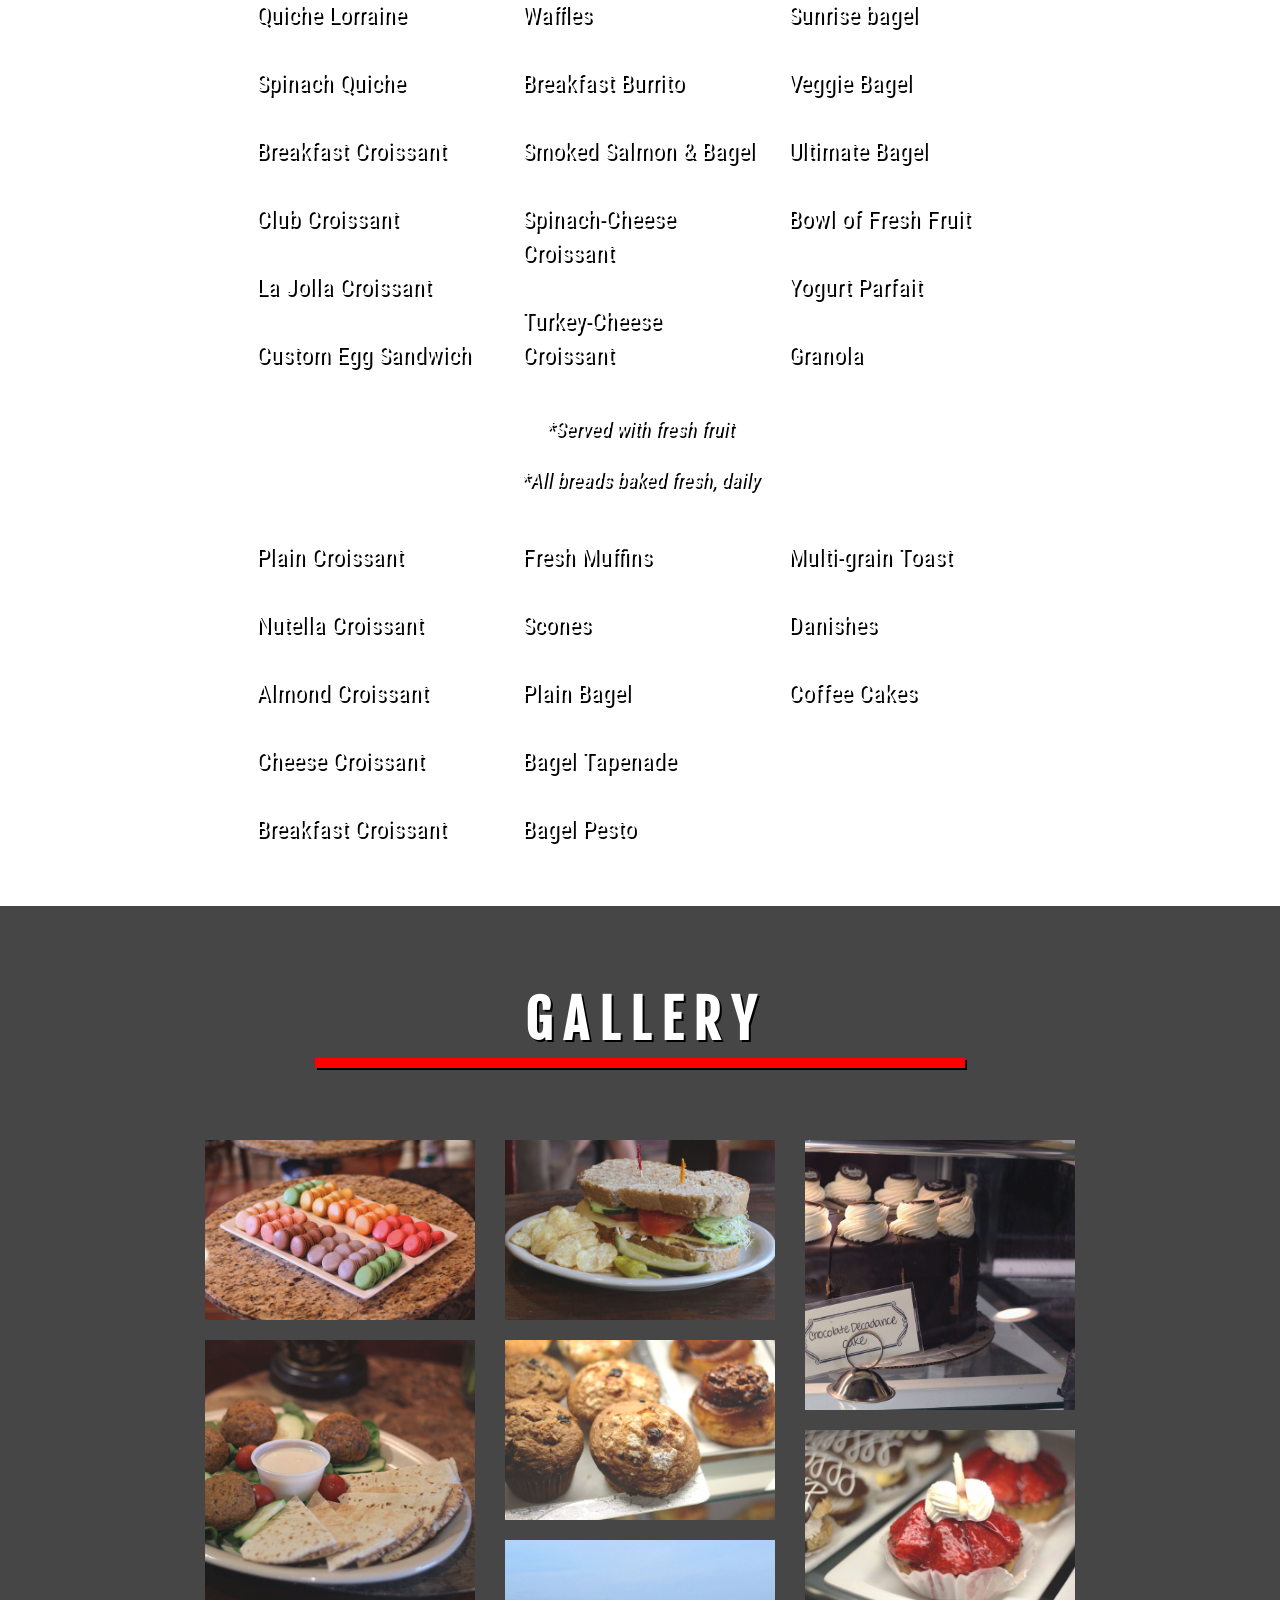
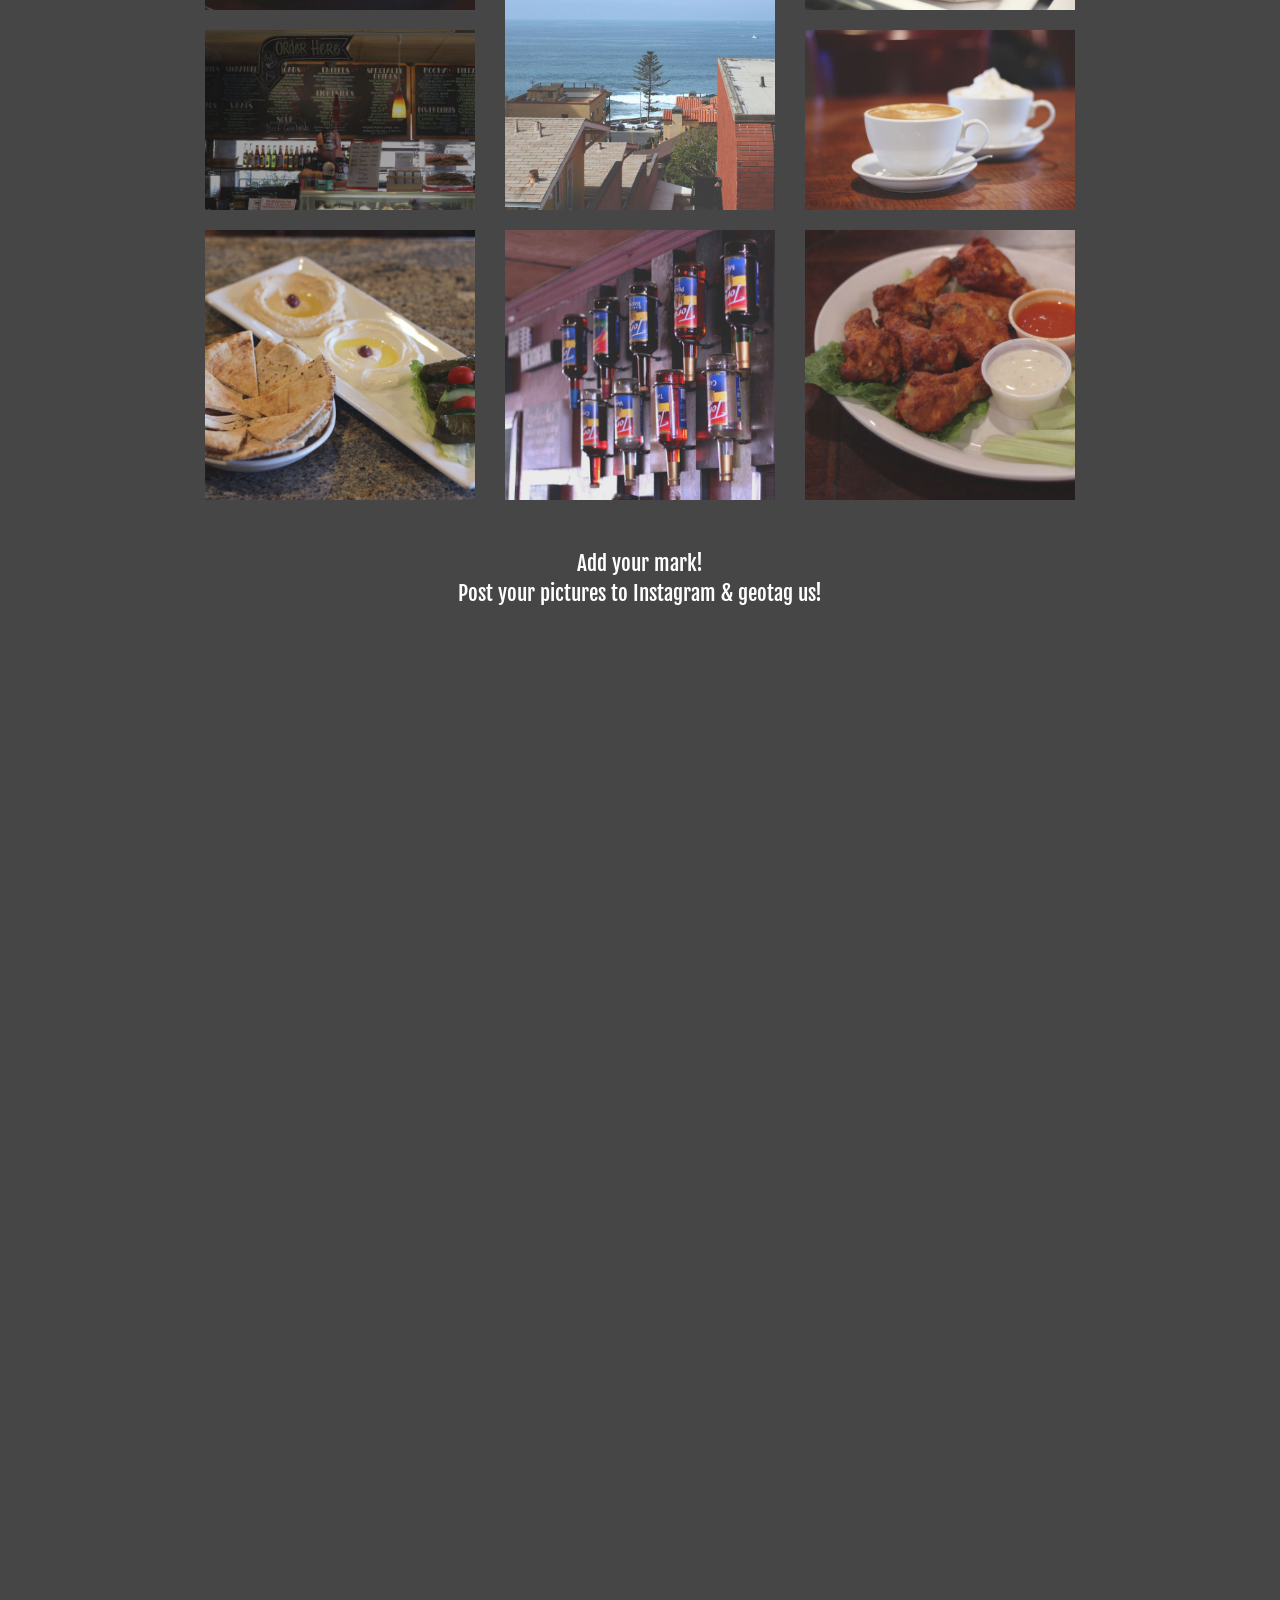
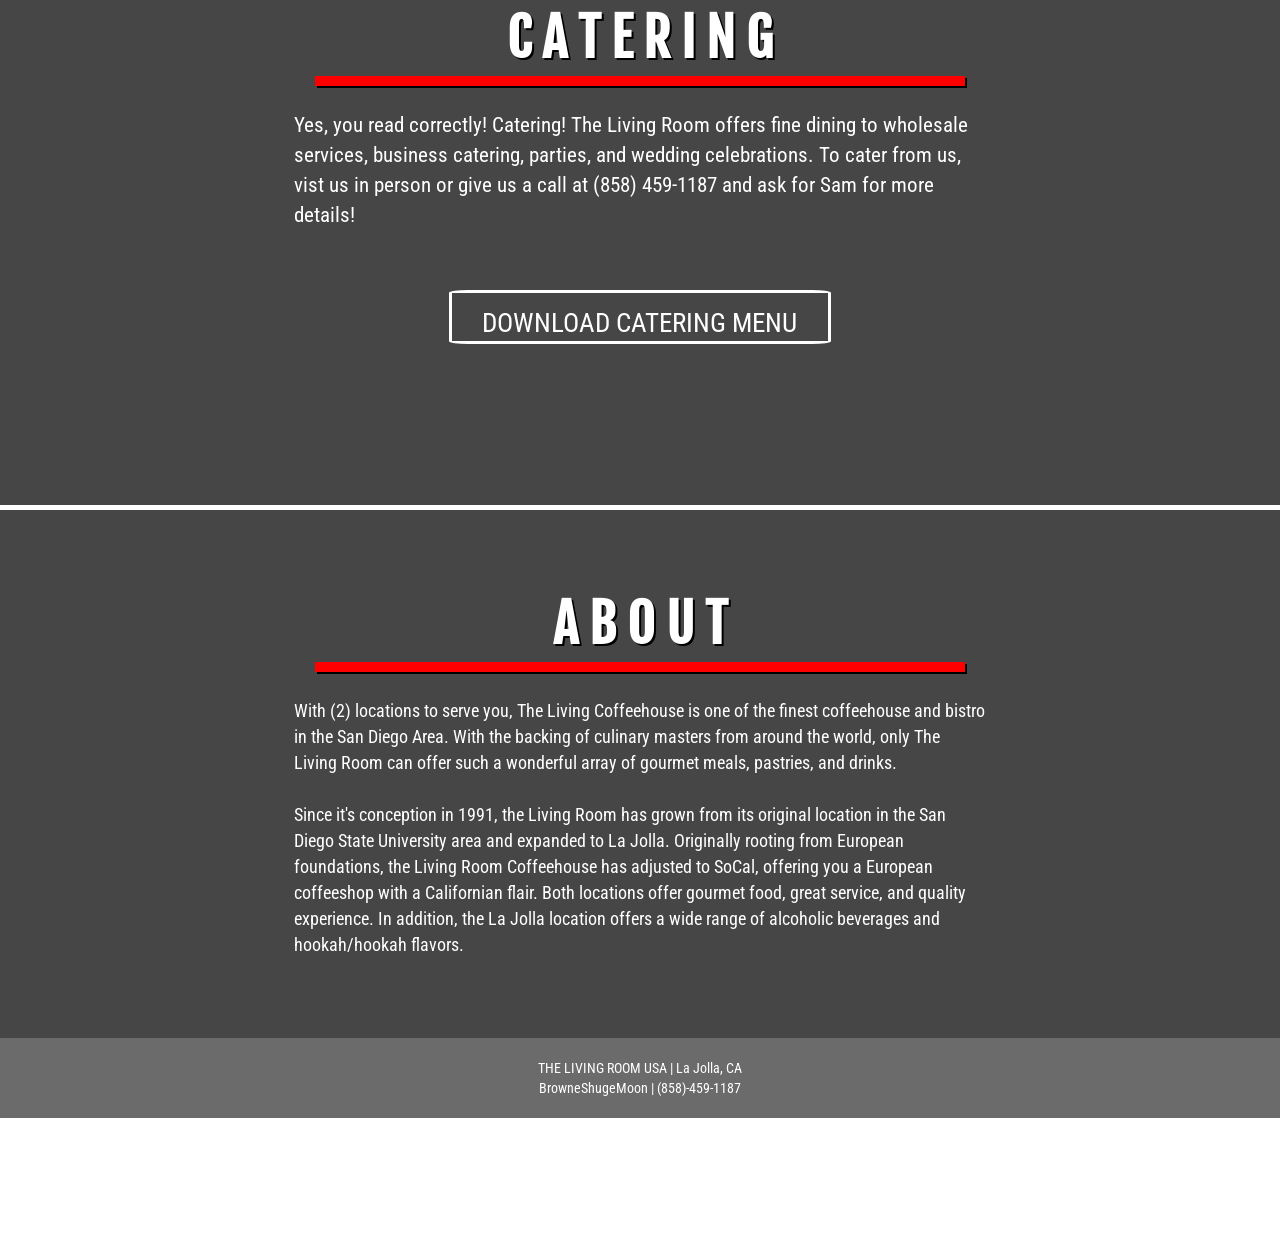
<file: sdsuliving.html>
<!DOCTYPE html>
<html lang="en">
<html>
<head>
  <!-- Latest compiled and minified CSS -->
<link type="text/css" rel="stylesheet" href="cssliving.css"/>
<link rel="stylesheet" href="https://maxcdn.bootstrapcdn.com/bootstrap/3.3.6/css/bootstrap.min.css" integrity="sha384-1q8mTJOASx8j1Au+a5WDVnPi2lkFfwwEAa8hDDdjZlpLegxhjVME1fgjWPGmkzs7" crossorigin="anonymous">
<link type="text/css" rel="stylesheet" href="override.css"/>
<link href='https://fonts.googleapis.com/css?family=Fjalla+One' rel='stylesheet' type='text/css'>

<link href='https://fonts.googleapis.com/css?family=Roboto+Condensed' rel='stylesheet' type='text/css'>
<link href="dist/css/lightbox.css" rel="stylesheet">
</head>

<div class="MainContainer">
    </div>
    <div id="MenuContainer">
        <ul id="navigation">
          <div class="navimg">
            <a href="index.html">
              <img src="livingRoom1.png" height="90" width="90">
            </a>
          </div>
            <li class="x"><a title="1" href="#info" >INFO</a></li>
            <li class="x"><a title="2" href="#drink" >MENU</a></li>
            <li class="x"><a title="3" href="#gallery" >GALLERY</a></li>
            <li class="x"><a title="5" href="#catering" >CATER</a></li>
            <li class="x"><a title="6" href="#about" >ABOUT</a></li>
        </ul>
    </div>

<body>

    <!-- info -->

<div class="infoo">
   <div class="bgimg">
  <article id="info">
    <div class="space2"></div>
     <div class="topimg"><img src="livingRoom1.png" height="500px" width="500px"></div>
     <div class="space3"></div>
    <div class="titleblack"><br><br>I N F O</div>
  <div class="bar"></div>
   <br>

   <div class = "row">
   <div class = "col-sm-12">
         <!-- social media links -->
         <div class="socialcontainer">
           <span> <img src="wifi.png" height="40px" hspace="20"> </span>

           <a href="http://www.yelp.com/biz/living-room-coffee-la-jolla">
           <img src="yelp.png" height="40px" hspace="25">
           </a>

           <a href="https://www.facebook.com/The-Living-Room-La-Jolla-121921894540281/?fref=ts">
           <img src="facebook.png" height="40px" hspace="25">
           </a>

           <a  href="https://www.instagram.com/explore/locations/216030724/">
           <img src="instagram.png" height="40px" hspace="25">
           </a>
         </div>

         <div class="row">
           <div class="col-xs-6 col-sm-6">
           <div class="text">
             <a id="demo" class="closes"></a>
             <br>
                       <a class="one"
                 href="tel:+6192868434">
                 (619)-286-8434
               </a>
               <br>
             Open Everyday:<br>
             Happy Hours:<br>
             <br>
              <a class="btn btn-primary btn-lg" href="tel:+6192868434">CALL US</a><br><br><br><br>
           </div>

       </div>

     <script>
         var d = new Date();
         var time = d.getHours();
         if (time==0)
         {
     document.getElementById("demo").innerHTML = "Closes in 1 hours";
         }
         if (time==1){
           document.getElementById("demo").innerHTML = "Opens in 5 hour";
         }
         if (time ==2){
         document.getElementById("demo").innerHTML = "Opens in 4 hours";
       }
         if (time==3)
         {
     document.getElementById("demo").innerHTML = "Opens in 3 hours";
         }
         if (time==4){
           document.getElementById("demo").innerHTML = "Opens in 2 hours ";
         }
         if (time ==5){
         document.getElementById("demo").innerHTML = "Opens in 1 hour";
       }




        if (time==6)
         {
     document.getElementById("demo").innerHTML = "Closes in 19 hours";
         }
         if (time==7){
           document.getElementById("demo").innerHTML = "Closes in 18 hours";
         }
         if (time ==8){
         document.getElementById("demo").innerHTML = "Closes in 17 hours";
       }
         if (time==9)
         {
     document.getElementById("demo").innerHTML = "Closes in 16 hours";
         }
         if (time==10){
           document.getElementById("demo").innerHTML = "Closes in 15 hours";
         }
         if (time ==11){
         document.getElementById("demo").innerHTML = "Closes in 14 hours";
       }


        if (time==12)
         {
     document.getElementById("demo").innerHTML = "Closes in 13 hours";
         }
         if (time==13){
           document.getElementById("demo").innerHTML = "Closes in 12 hours";
         }
         if (time ==14){
         document.getElementById("demo").innerHTML = "Closes in 11 hours";
       }
         if (time==15)
         {
     document.getElementById("demo").innerHTML = "Closes in 10 hours";
         }
         if (time==16){
           document.getElementById("demo").innerHTML = "Closes in 9 hours";
         }
         if (time ==17){
         document.getElementById("demo").innerHTML = "Closes in 8 hours";
       }



        if (time==18)
         {
     document.getElementById("demo").innerHTML = "Closes in 7 hours";
         }
         if (time==19){
           document.getElementById("demo").innerHTML = "Closes in 6 hours";
         }
         if (time ==20){
         document.getElementById("demo").innerHTML = "Closes in 5 hours";
       }
         if (time==21)
         {
     document.getElementById("demo").innerHTML = "Closes in 4 hours";
         }
         if (time==22){
           document.getElementById("demo").innerHTML = "Closes in 3 hours";
         }
         if (time ==23){
         document.getElementById("demo").innerHTML = "Closes in 2 hours";
       }


     </script>



       <div class="col-xs-6 col-sm-6">
           <div class="text1">
             <a class ="one"href="https://www.google.com/maps/place/5900+El+Cajon+Blvd,+San+Diego,+CA+92115/@32.7599579,-117.0726544,17z/data=!3m1!4b1!4m2!3m1!1s0x80d95699a8094d83:0x9c63e422b538cd6b">

               5900 El Cajon Blvd. <br>
               San Diego, CA<br>


             </a>
             6AM - 1AM<br>
             12PM - 6PM<br><br>
             <button type="button" class="btn btn-primary btn-lg" ><a href="https://www.google.com/maps/place/5900+El+Cajon+Blvd,+San+Diego,+CA+92115/@32.7599579,-117.0726544,17z/data=!3m1!4b1!4m2!3m1!1s0x80d95699a8094d83:0x9c63e422b538cd6b"> FIND US</a></button><br><br><br><br>

          </div>
       </div>
     </div>
     </div>
     </div>
     </div>
     </div>
     </article>








<!-- menu1 -->
<div class="bgimg2">
<article id="drink">
<div class="menu">
      <div class="titleblack">
          <br>M E N U<br>
      </div>
  <div class="bar"></div><br><br>

<div class="menutitle"> DRINK </div>
  <ul class="nav nav-tabs centered">
    <li class="active"><a data-toggle="tab" href="#coffee">Coffee</a></li>
    <li><a data-toggle="tab" href="#iced">Iced</a></li>
    <li><a data-toggle="tab" href="#tea">Tea</a></li>
    <li><a data-toggle="tab" href="#mocha">Mocha</a></li>
    <li><a data-toggle="tab" href="#frappe">Frappe</a></li>
    <!--<li><a data-toggle="tab" href="#alcohol">Alcohol</a></li>-->
  </ul>

<div class="tab-content">

  <!--coffee -->
  <div id="coffee" class="tab-pane fade in active">
  <div class="row">
    <div class="col-sm-12">
      <div class="row">
        <div class="col-xs-6 col-sm-4">
          <div class="menucontent">
            House Brew<br><br>
            Espresso<br><br>
            Americano<br><br>
            Machiato<br><br>
            Carmel Latte<br><br>
            Cappuccino<br>
          </div>
        </div>
        <div class="col-xs-4 col-sm-4">
          <div class="menucontent">
            Breve Lette<br><br>
            Cafe Latte<br><br>
            Toffee Nut Latte<br><br>
            Cafe Au-Lait<br><br>
            Chai Latte<br>
          </div>
        </div>
        <div class="col-xs-2 col-sm-4">
          <div class="menucontent">
            Matcha Latte<br><br>
            Hot Chocolate<br><br>
            Hot White Chocolate<br><br>
            Turkish Coffee<br>
          </div>
        </div>
      </div>
    </div>
  </div>
</div>



<div id="iced" class="tab-pane fade" data-toggle="tab">
<div class="row">
  <div class="col-sm-12">
    <div class="row">
      <div class="col-xs-6 col-sm-4">
        <div class="menucontent">
          Italian Sodas<br><br>
          Lemonade<br><br>
          Lemon Freeze<br><br>
          Green Tea<br><br>
          House Tea<br>
        </div>
      </div>
      <div class="col-xs-4 col-sm-4">
        <div class="menucontent">
            Rasberry Tea<br><br>
            Passion Tea<br><br>
            Blood Orange Tea<br><br>
            Arnold Palmer<br><br>
            Orange Juice<br>
        </div>
      </div>
      <div class="col-xs-2 col-sm-4">
        <div class="menucontent">
          Caramel Coffee<br><br>
          Vietnamese<br><br>
          Chai Latte<br><br>
          Vanilla Chai Latte<br>
        </div>
      </div>
    </div>
  </div>
</div>
</div>

<div id="tea" class="tab-pane fade" data-toggle="tab">
<div class="row">
  <div class="col-sm-12">
    <div class="menucenter" style="font-size:3.5em;">
      <i>CAFFEINATED</i>
    </div>
    <br>
    <div class="row">
      <div class="col-xs-6 col-sm-4">
        <div class="menucontent">
          London Fog<br><br>
          Tea Au Lait<br><br>
          Vanilla Chai<br><br>
          Apricot<br><br>
          Black Currant<br>
        </div>
      </div>
      <div class="col-xs-4 col-sm-4">
        <div class="menucontent">
            Ceylon<br><br>
            Chai<br><br>
            China Jasmine<br><br>
            China White<br><br>
            Darjeeling<br>
        </div>
      </div>
      <div class="col-xs-2 col-sm-4">
        <div class="menucontent">
          Earl Grey<br><br>
          English Breakfast<br><br>
          Green<br><br>
          Rasberry<br><br>
          Vanilla<br>
        </div>
      </div>
    </div>
  </div>

  <div class="col-sm-12">
    <div class="menucenter" style="font-size:3.5em;">
      <i><br>DECAFFEINATED</i>
    </div>
    <br>
    <div class="row">
      <div class="col-xs-6 col-sm-4">
        <div class="menucontent">
          Berry Patch<br><br>
          Blood Orange<br><br>
          Chamomile<br><br>
          Earl Grey<br>
        </div>
      </div>
      <div class="col-xs-4 col-sm-4">
        <div class="menucontent">
          English Breakfast<br><br>
          Slope<br><br>
          Lemon Zinger<br><br>
          Rosebud<br>
        </div>
      </div>
      <div class="col-xs-2 col-sm-4">
        <div class="menucontent">
          Peppermint<br><br>
          Rooibos<br><br>
          New Zealand Sunny<br>
        </div>
      </div>
    </div>
    <div class="menucenter">
      <i>
        *Tea Pot for Two Available<br>
      </i>
    </div>
  </div>
</div>
</div>

<div id="mocha" class="tab-pane fade" data-toggle="tab">
<div class="row">
  <div class="col-sm-12">
    <div class="row">
      <div class="col-xs-6 col-sm-4">
        <div class="menucontent">
          Cafe Mocha<br><br>
          California Mocha<br><br>
          Mint Mocha<br>
        </div>
      </div>
      <div class="col-xs-4 col-sm-4">
        <div class="menucontent">
          Peppermint Mocha<br><br>
          Hazelnut Mocha<br><br>
          Cafe Suizzerra<br>
        </div>
      </div>
      <div class="col-xs-2 col-sm-4">
        <div class="menucontent">
            Milky Way Mocha<br><br>
            Cafe Blondie<br>
        </div>
      </div>
    </div>
  </div>
</div>
</div>


<div id="frappe" class="tab-pane fade" data-toggle="tab">
<div class="row">
  <div class="col-sm-12">
    <div class="row">
      <div class="col-xs-6 col-sm-4">
        <div class="menucontent">
          Latte Frappe<br><br>
          Mocha Frappe<br><br>
          Strawberry Mocha<br><br>
          Banana Mocha<br><br>
          Carmel Frappe<br><br>
          Toffee Coffee<br>
        </div>
      </div>
      <div class="col-xs-4 col-sm-4">
        <div class="menucontent">
          Cookie Catastrophe<br><br>
          Avalanche<br><br>
          Bomb Alaska<br><br>
          Banana Cappuccino<br><br>
          White Orange<br><br>
          White Banana Orange<br>
        </div>
      </div>
      <div class="col-xs-2 col-sm-4">
        <div class="menucontent">
          Vanilla Chai<br><br>
          Tahitian Vanilla<br><br>
          Tai Tea<br><br>
          Matcha Green Tea<br><br>
          Hawaiian Breeze<br><br>
          Fruit Smoothies<br>
        </div>
      </div>
    </div>
  </div>
</div>
</div>



<div id="alcohol" class="tab-pane fade" data-toggle="tab">
<div class="row">
  <div class="col-sm-12">
    <div class="menucenter" style="font-size:3.5em;">
      <i>BEER</i>
    </div>
    <br>
    <div class="row">
      <div class="col-xs-6 col-sm-4">
        <div class="menucontent">
          Heineken<br><br>
          New Castle <br><br>
          Fat Tire<br><br>
          Amstel Light<br><br>
          Peroni<br><br>
          Blue Moon<br><br>
          Guiness<br>
        </div>
      </div>
      <div class="col-xs-4 col-sm-4">
        <div class="menucontent">
          Red Stripe<br><br>
          Stella Artois<br><br>
          Red Trolley<br><br>
          Stone IPA<br><br>
          Dos Equis<br><br>
          Corona Extra<br><br>
          Corona Light<br>
        </div>
      </div>
      <div class="col-xs-2 col-sm-4">
        <div class="menucontent">
          Pacifico<br><br>
          Budweiser<br><br>
          Bud Light<br><br>
          Coors Light<br><br>
          Miller Light<br><br>
          Almaza<br><br>
          Ballast Point<br>
        </div>
      </div>
    </div>
  </div>
</div>

<div class="col-sm-12">
  <div class="menucenter" style="font-size:3.5em;">
    <i>WINE</i><br>
  </div>
  <div class="menucenter">
    <i>
      *bottles ranging $30 - $300
    </i>
  </div>
  <br>
  <div class="row">
    <div class="col-xs-6 col-sm-4">
      <div class="menucontent">
        Cabernet<br><br>
        Merlot<br>
      </div>
    </div>
    <div class="col-xs-4 col-sm-4">
      <div class="menucontent">
          Chardonnay<br><br>
          White Zifandel<br>
      </div>
    </div>
    <div class="col-xs-2 col-sm-4">
      <div class="menucontent">
          Shiraz<br><br>
          Pinot Grigio<br>
      </div>
    </div>
  </div>
</div>

<div class="col-sm-12">
  <div class="menucenter" style="font-size:3.5em;">
    <i>CHAMPAGNE</i>
  </div>
  <div class="menucenter">
    <i>
      *bottles ranging $30 - $300
    </i>
  </div>
  <br>
  <br>
</div>
</div>
</div>
</div>


</article>


<br>
<br>

<!-- end menu1 -->
<!-- menu2 -->

<article id="eat">
<div class="menuu">
<div class="menutitle2"> EAT </div><br>

    <ul class="nav nav-tabs centered">
    <li class="active"><a data-toggle="tab" href="#bfast">Breakfast</a></li>
  <li><a data-toggle="tab" href="#starters">Starter</a></li>
  <li><a data-toggle="tab" href="#entrees">Entree</a></li>
  <li><a data-toggle="tab" href="#salads">Salad</a></li>
  <li><a data-toggle="tab" href="#sandwiches">Sandwich</a></li>
</ul>







<div class="tab-content">
  <div id="bfast" class="tab-pane fade in active">
    <div class="row">
      <div class="col-sm-12">
        <div class="row">
          <div class="col-xs-6 col-sm-4">
            <div class="menucontent">
              Quiche Lorraine<br><br>
              Spinach Quiche<br><br>
              Breakfast Croissant<br><br>
              Club Croissant<br><br>
              La Jolla Croissant<br><br>
              Custom Egg Sandwich<br>
            </div>
          </div>
          <div class="col-xs-4 col-sm-4">
            <div class="menucontent">
              Waffles<br><br>
              Breakfast Burrito<br><br>
              Smoked Salmon & Bagel<br><br>
              Spinach-Cheese Croissant<br><br>
              Turkey-Cheese Croissant<br>
            </div>
          </div>
          <div class="col-xs-2 col-sm-4">
            <div class="menucontent">
              Sunrise bagel<br><br>
              Veggie Bagel<br><br>
              Ultimate Bagel<br><br>
              Bowl of Fresh Fruit<br><br>
              Yogurt Parfait<br><br>
              Granola<br>
            </div>
        </div>
        </div>
        <div class="menucenter">
          <i>*Served with fresh fruit</i>
        </div>
      </div>

    <div class="col-sm-12">
      <div class="menucenter">
        <i> *All breads baked fresh, daily </i>
      </div>
      <div class="row">
        <div class="col-xs-6 col-sm-4">
          <div class="menucontent"><br>
            Plain Croissant<br><br>
            Nutella Croissant<br><br>
            Almond Croissant<br><br>
            Cheese Croissant<br><br>
            Breakfast Croissant<br><br>
          </div>
        </div>
        <div class="col-xs-4 col-sm-4">
          <div class="menucontent"><br>
            Fresh Muffins<br><br>
            Scones<br><br>
            Plain Bagel<br><br>
            Bagel Tapenade <br><br>
            Bagel Pesto <br>
          </div>
          </div>
          <div class="col-xs-2 col-sm-4">
            <div class="menucontent"><br>
              Multi-grain Toast<br><br>
              Danishes<br><br>
              Coffee Cakes<br><br>
            </div>
          </div>
      </div>
    </div>
  </div>
</div>



  <div id="starters" class="tab-pane fade" data-toggle="tab">
    <div class="row">
      <div class="col-sm-12">
        <div class="row">
          <div class="col-xs-6 col-sm-4">
            <div class="menucontent">
              Hummus<br><br>
              Baba Ghanooj<br><br>
              Lebnah<br><br>
              Dolma<br><br>
              Combo Platter<br><br>
              Tabouli<br><br>
              Falafel<br>
            </div>
          </div>
          <div class="col-xs-4 col-sm-4">
            <div class="menucontent">
                Lebnah & Zaatar<br><br>
                Beef Shawarma<br><br>
                Hot Wings<br><br>
                Chicken Strips<br><br>
                Shawarma Beef Nachos<br><br>
                Chips & Salsa <br><br>
                Brie and Fruit Plate<br>
            </div>
          </div>
          <div class="col-xs-2 col-sm-4">
          <div class="menucontent">
              Olive Tapenade<br><br>
              Cheese Platter<br><br>
              Napa Platter<br><br>
              Hummus Pizza<br><br>
              Pesto Chicken Pizza<br><br>
              Pepperoni Pizza<br><br>
              Cheese Pizza<br>
          </div>
        </div>
        </div>
      </div>
    </div>
    </div>


 <div id="entrees" class="tab-pane fade" data-toggle="tab">
  <div class="row">
    <div class="col-sm-12">
      <div class="row">
        <div class="col-xs-6 col-sm-4">
          <div class="menucontent">
            Quiche Lorraine<br><br>
            Spinach Quiche<br><br>
            Chicken Pie<br><br>
            Cheese Ravioli<br><br>
            Turkey Lasagna<br><br>
          </div>
        </div>
      <div class="col-xs-4 col-sm-4">
        <div class="menucontent">
          Pesto Tortellini<br><br>
          Chicken Burrito<br><br>
          Veggie Burrito<br><br>
          Turkey & Cheese Croissant<br><br>
          Spinach & Cheese Croissant<br><br>
          </div>
        </div>
        <div class="col-xs-2 col-sm-4">
          <div class="menucontent">
            Beef Shawerma Plate<br><br>
            Beef Kabob Plate<br><br>
            Greek Beef Gyro Plate<br><br>
            Greek Chicken Gyro Plate<br>
            </div>
          </div>
      </div>
      <div class="menucenter">
        <i>*Includes soup or salad</i><br>
      </div>
    </div>
  </div>
  </div>

<div id="salads" class="tab-pane fade" data-toggle="tab">
  <div class="row">
      <div class="col-sm-12">
        <div class="row">
          <div class="col-xs-6 col-sm-4">
            <div class="menucontent">
              Falafel-Fatoosh<br><br>
              Smoked Salmon<br><br>
              Tuna<br><br>
              Caesar<br><br>
              Warm Spinach<br><br>
            </div>
          </div>
          <div class="col-xs-4 col-sm-4">
          <div class="menucontent">
              House<br><br>
              Greek<br><br>
              Fatoosh<br><br>
              Chicken Apple Pecan<br><br>
              Oriental Chicken<br><br>
            </div>
          </div>
          <div class="col-xs-2 col-sm-4">
          <div class="menucontent">
              Russian Chicken Grapes & Pecan<br><br>
              Italian Chicken Curry & Pecan<br><br>
              Strawberry Spinach<br>
            </div>
          </div>
        </div>
        <div class="menucenter">
          <i>*Includes Homemade Multi-Grain Bread, Butter & Fresh Fruit</i><br>
        </div>
      </div>
    </div>
  </div>




<div id="sandwiches" class="tab-pane fade" data-toggle="tab">
  <div class="row">
    <div class="col-sm-12">
      <div class="menucenter" style="font-size:3.5em">
        <i>SANDWICHES</i>
      </div>
      <div class="menucenter">
        <i>*Served your choice bread & cheese, chips and pickles.</i>
      </div>
      <br>
      <div class="row">
        <div class="col-xs-6 col-sm-4">
          <div class="menucontent">
            Veggie Melt<br><br>
            Fresh Veggie<br><br>
            Tuna/Tuna Melt<br><br>
            Beef Shawarma<br><br>
            Baghdad Beef Kabob<br><br>
          </div>
        </div>
        <div class="col-xs-4 col-sm-4">
          <div class="menucontent">
            Greek Beef Gyro<br><br>
            Greek Chicken Gyro<br><br>
            Russian Chicken Salad<br>
            Turkey Club<br><br>
            California Turkey<br><br>
          </div>
        </div>
        <div class="col-xs-2 col-sm-4">
          <div class="menucontent">
            B.L.T.<br><br>
            Buffalo Spicy Chicken<br><br>
            Sicilian Muffuleta<br><br>
            Itialian<br><br>
            Spicy Italian<br>
          </div>
        </div>
      </div>
    </div>


    <div class="col-sm-12">
      <div class="menucenter" style="font-size:3.5em">
        <i>WRAPS</i>
      </div>
      <div class="menucenter">
        <i>*Served your choice bread & cheese, chips and pickles.</i>
      </div>
      <br>
      <div class="row">
        <div class="col-xs-6 col-sm-4">
          <div class="menucontent">
            Hummus Veggie<br><br>
            Caesar Chicken<br><br>
            Chicken<br><br>
          </div>
        </div>
        <div class="col-xs-4 col-sm-4">
          <div class="menucontent">
            Veggie<br><br>
            Falafel<br><br>
            Kabob<br><br>
          </div>
        </div>
        <div class="col-xs-2 col-sm-4">
          <div class="menucontent">
            King Kabob<br><br>
            Spicy Buffalo Chicken<br><br>
            Spicy Pastrami Pesto<br>
          </div>
        </div>
      </div>


    <div class="col-sm-12">
      <div class="menucenter" style="font-size:3.5em">
        <i>PANINIS</i>
      </div>
      <div class="menucenter">
        <i>*Served your choice bread & cheese, chips and pickles.</i>
      </div>
      <br>
      <div class="row">
        <div class="col-xs-6 col-sm-4">
          <div class="menucontent">
            Fresh Mozzarella<br><br>
            Pesto Chicken<br><br>
            Chicken Ranch<br>
          </div>
        </div>
        <div class="col-xs-4 col-sm-4">
          <div class="menucontent">
            Chicken Italiano<br><br>
            Chicken Club<br><br>
            Ruben<br>
          </div>
      </div>
      <div class="col-xs-2 col-sm-4">
        <div class="menucontent">
          Pastrami<br><br>
        </div>
    </div>
    </div>
</div>
</div>
</div>
</div>
</div>
</article>
</div>


<br>
<br>


<!-- gallery -->
<div class="gallery">
<article id="gallery">
    <div class="titleblack">
      <br>G A L L E R Y <br>
    </div>
      <div class="bar"></div><br>
<div class="gallerycontent">
<div class="row">

    <div class="col-xs-6 col-md-4">
     <a href="./gallery/1.jpg" data-lightbox="image-1" ><img src="./gallery/1.jpg" class="img-responsive" alt="Responsive image"><br></a>
      <a href="./gallery/2.jpg" data-lightbox="image-1"><img src="./gallery/2.jpg" class="img-responsive" alt="Responsive image"><br></a>
      <a href="./gallery/3.jpg" data-lightbox="image-1"><img src="./gallery/3.jpg" class="img-responsive" alt="Responsive image"><br></a>
      <a href="./gallery/4.jpg" data-lightbox="image-1"><img src="./gallery/4.jpg" class="img-responsive" alt="Responsive image"><br></a>
    </div>

    <div class="col-xs-6 col-md-4">
      <a href="./gallery/5.jpg" data-lightbox="image-1"><img src="./gallery/5.jpg" class="img-responsive" alt="Responsive image"><br></a>
      <a href="./gallery/7.jpg" data-lightbox="image-1"><img src="./gallery/7.jpg" class="img-responsive" alt="Responsive image"><br></a>
      <a href="./gallery/12.jpg" data-lightbox="image-1"><img src="./gallery/12.jpg" class="img-responsive" alt="Responsive image"><br></a>
      <a href="./gallery/8.jpg" data-lightbox="image-1"><img src="./gallery/8.jpg" class="img-responsive" alt="Responsive image"><br></a>
    </div>

    <div class="col-xs-6 col-md-4">
       <a href="./gallery/9.jpg" data-lightbox="image-1"><img src="./gallery/9.jpg" class="img-responsive" alt="Responsive image"><br></a>
      <a href="./gallery/10.jpg" data-lightbox="image-1"><img src="./gallery/10.jpg" class="img-responsive" alt="Responsive image"><br></a>
    </div>
    <div class="col-xs-6 col-md-4">
       <a href="./gallery/11.jpg" data-lightbox="image-1"><img src="./gallery/11.jpg" class="img-responsive" alt="Responsive image"><br></a>
      <a href="./gallery/6.jpg" data-lightbox="image-1"><img src="./gallery/6.jpg" class="img-responsive" alt="Responsive image"><br></a>
  </div>

</div>
</div>

  <p style="text-align:center; font-family:Fjalla One; font-size: 1.5em; color:white text-shadow: 2x 2px black;">
    Add your mark! <br> Post your pictures to Instagram & geotag us!<br>
<br>
<iframe src="http://widget.websta.me/in/location4219106/?r=1&w=4&h=4&b=0&p=5&sb=off"
allowtransparency="true" frameborder="0" scrolling="no"
style="border:none;overflow:hidden;width:800px; height: 800px" >
</iframe> <!-- websta - websta.me -->
<br>
<br>
<br>
<br>
</div>
</article>



<!-- hookah
<div class="bgimg3">
<article id="hookah">
  <div class="titleblack">
      <br>H O O K A H<br>
    <div class="bar"></div>
  </div><br><br>
<div class="hookah">
  <div class="center">
    <ul class="nav nav-tabs centered">
    <li class="active"><a data-toggle="tab" href="#alfakher">AL FAKHER</a></li>
  <li><a data-toggle="tab" href="#starbuzz">STARBUZZ</a></li>
  <li><a data-toggle="tab" href="#cigars">CIGARS</a></li>
</ul>
</div>
<div class="tab-content">
  <div id="alfakher" class="tab-pane fade in active">
    <div class="row">
      <div class="col-sm-12">
        <div class="row">
          <div class="col-xs-6 col-sm-4">
            <div class="menucontent">
              Apple<br><br>
              Apricot<br><br>
              Banana<br><br>
              Berry<br><br>
              Bubble Gum <br><br>
              Cappuccino<br><br>
              Cherry<br><br>
              Cinnamon<br><br>
              Cocktail<br>
            </div>
          </div>
          <div class="col-xs-4 col-sm-4">
            <div class="menucontent">
              Coconunt<br><br>
              Double Apple<br><br>
              Grape<br><br>
              Grape Mint<br><br>
              Grenadine<br><br>
              Guava<br><br>
              Honey<br><br>
              Lemon<br><br>
              Mango<br>
            </div>
          </div>
          <div class="col-xs-2 col-sm-4">
            <div class="menucontent">
              Mint<br><br>
              Orange<br><br>
              Peach<br><br>
              Pineapple<br><br>
              Plum<br><br>
              Strawberry<br><br>
              Vanilla<br><br>
              Watermelon<br>
            </div>
          </div>
        </div>
      </div>
    </div>
  </div>


<div id="starbuzz" class="tab-pane fade" data-toggle="tab">
  <div class="row">
    <div class="col-sm-12">
      <div class="row">
        <div class="col-xs-6 col-sm-4">
          <div class="menucontent">
            Code 69<br><br>
            Apple<br><br>
            Apple Cinnamon<br><br>
            Apple Martini<br><br>
            Black Berry<br><br>
            Black Grape<br><br>
            Blue Berry<br><br>
            Blue Berry Grape<br><br>
            Blue Mist<br><br>
            Bubble Gum<br><br>
            Cantaloupe<br><br>
            Chocolate Mint<br><br>
            Citrus Mint<br><br>
            Citrus Mist<br><br>
            Coconut<br><br>
            Cosmpolitan<br><br>
            Flower Power<br><br>
            Fruit Sensation<br><br>
            Fuzzy Lemonade<br>
          </div>
        </div>
        <div class="col-xs-4 col-sm-4">
          <div class="menucontent">
            Fuzzy Navel<br><br>
            Guava<br><br>
            Honey Berry<br><br>
            Kiwi Strawberry<br><br>
            Lemon Mint<br><br>
            Lemon Tea<br><br>
            Mellon Dew<br><br>
            Mango<br><br>
            Margarita<br>Marlet<br><br>
            Mojito<br><br>
            Passion Mojito<br><br>
            Passion Kiss <br><br>
            Peaches & Cream<br><br>
            Pina Colada<br><br>
            Pineapple<br><br>
            Pink<br><br>
            Pirates Cave<br><br>
            Pom Berry<br><br>
            Rasberry<br>
          </div>
        </div>
        <div class="col-xs-2 col-sm-4">
          <div class="menucontent">
            Rose<br><br>
            Royal Grape<br><br>
            Sour Apple<br><br>
            Spearmint<br><br>
            Strawberry<br><br>
            Strawberry Daiquri<br><br>
            SB Margarita<br><br>
            Sweer Melon<br><br>
            Tangerine<br><br>
            Tropical Fruit<br><br>
            Watermelon<br><br>
            White Peach<br><br>
            Wild Berry<br><br>
            Wild Berry Mint<br><br>
            Wild Mint<br><br>
            Sex on the Beach
          </div>
        </div>
      </div>
    </div>
  </div>
  </div>

  <div id="cigars" class="tab-pane fade" data-toggle="tab">
    <div class="row">
      <div class="col-sm-12">
        <div class="row">
          <div class="col-xs-6 col-sm-4">
            <div class="menucontent">
              My Father<br><br>
              Romeo y Juliet<br><br>
              Cohiba<br>
            </div>
          </div>
          <div class="col-xs-4 col-sm-4">
            <div class="menucontent">
              Antono<br><br>
              Padron<br><br>
              JM<br>
            </div>
          </div>
          <div class="col-xs-2 col-sm-4">
            <div class="menucontent">
              Pedron<br><br>
              Nica Libre<br>
            </div>
          </div>
        </div>
      </div>
    </div>
  </div>
</div>
</div>
<br><br>
</div>
</article>
<br>
<br>
<br>
<br>
<!-- end hookah -->




<!-- catering -->
<article id="catering">
<div class="catering">
  <div class="titleblack">
    <br>C A T E R I N G<br>
  </div>
    <div class="bar"></div>
<div class = "cateringg">
  Yes, you read correctly! Catering! The Living Room offers fine dining to wholesale services, business catering,
  parties, and wedding celebrations. To cater from us, vist us in person or give us a call
  at (858) 459-1187 and ask for Sam for more details!
   <br><br><br>
   <div class="wrapper">
    <a class="btn btn-primary btn-xlg" href="livingroombrochure.pdf" download>
      DOWNLOAD CATERING MENU</a> </div> <br><br>

      <br>
   <br>
</div><br>
</div>
<style>
.catering {
  margin-top: 12.5em;
}
</style>
</article>
<!-- end catering -->
<br>
<br>
<!-- about -->
<article id="about">
<div class="bgimg4">
  <div class="titleblack">
      <br>A B O U T<br>
    </div>
      <div class="bar"></div>
<div class="aboutt">
      <br>
      With (2) locations to serve you, The Living Coffeehouse is one of the finest coffeehouse
      and bistro in the San Diego Area. With the backing of culinary masters from around
      the world, only The Living Room can offer such a wonderful array of gourmet meals,
      pastries, and drinks.
<br><br>
      Since it's conception in 1991, the Living Room has grown from its original location
      in the San Diego State University area and expanded to La Jolla. Originally rooting
      from European foundations, the Living Room Coffeehouse has adjusted to SoCal, offering
      you a European coffeeshop with a Californian flair. Both locations offer
      gourmet food, great service, and quality experience. In addition, the La Jolla location
      offers a wide range of alcoholic beverages and hookah/hookah flavors.  <br><br><br>


</div>

<!-- end about -->
<footer>

<div class="footercontent">
  <br>THE LIVING ROOM USA | La Jolla, CA <br> BrowneShugeMoon | (858)-459-1187<br><br>
</div>

</footer>

</div>
<div class="space"></div>
</article>
<script src="https://ajax.googleapis.com/ajax/libs/jquery/1.12.0/jquery.min.js"></script>
<script src="dist/js/lightbox.js"></script>
<script>
var mq = window.matchMedia('@media all and (max-width: 700px)');
if(mq.matches) {
    // the width of browser is more then 700px
        lightbox.option({
      'positionFromTop': 200,
      'showImageNumberLabel': false,
    })}
 else {
    // the width of browser is less then 700px

    lightbox.option({
      'positionFromTop': 100,
      'showImageNumberLabel': false,
    })}
</script>

</body>





<!-- Latest compiled and minified JavaScript -->
<script src="https://ajax.googleapis.com/ajax/libs/jquery/1.12.0/jquery.min.js"></script>
<script src="https://maxcdn.bootstrapcdn.com/bootstrap/3.3.6/js/bootstrap.min.js" integrity="sha384-0mSbJDEHialfmuBBQP6A4Qrprq5OVfW37PRR3j5ELqxss1yVqOtnepnHVP9aJ7xS" crossorigin="anonymous">
</script>


</html>
</file>
<file: cssliving.css>
body {
  background-color: white;
  font-family: 'Roboto Condensed', sans-serif;
  color: black;
  text-align: center;
  font-size: 6em;
}
.closes{

  margin-top: -5%;
  font-family: 'Roboto Condensed', sans-serif;
  font-size: 1em;
  color: white;
  text-align: right;
}


/*NAV BAR DETAILS 2.0*/
.MainContainer {
    width: 1200px;
    background-color: black;
}
.MenuContainer {
    height: 70px;
    bottom:0;
}
ul#navigation {
    height: 130px;
    list-style: none;
    margin: 0;
    padding: 0;

  /*  border: 1px solid #ccc;*/
    border-width: 10px 0;
    text-align: center;
    font-size: 2em;
    font-family: 'Fjalla One', sans-serif;
    background-color: black;
    color:white;
    position: fixed;
    bottom: 0;
    width: 100%;
    z-index:1000;
    padding-top:1.4em;
}
ul#navigation li {
    display: inline;
    margin-right: .8em;
    list-style: none;
    margin: 0;
    padding-right:.7em;
  }

.topimg{
float:center;
padding-top:100px;
margin-bottom: -20%;
}

.space{
  height:170px;
  width:100%;
  background-color:black;
}






.bgimg {
  background-image: url(info.png);
  /* Background image is centered vertically and horizontally at all times */
  background-position: center center;

  /* Background image doesn't tile */
  background-repeat: no-repeat;

  /* Background image is fixed in the viewport so that it doesn't move when
     the content's height is greater than the image's height */


  /* This is what makes the background image rescale based
     on the container's size */
  background-size:cover;


  /* Set a background color that will be displayed
     while the background image is loading */
  background-color: #464646;
}


.bgimg2 {
  background-image: url(beans.jpg);
  /* Background image is centered vertically and horizontally at all times */
  background-position: center center;

  /* Background image doesn't tile */
  background-repeat: repeat;

  /* Background image is fixed in the viewport so that it doesn't move when
     the content's height is greater than the image's height */


  /* This is what makes the background image rescale based
     on the container's size */
  background-size: cover;

  /* Set a background color that will be displayed
     while the background image is loading */
  background-color: #464646;
  margin-top: 13em;
}

.bgimg3 {
  background-image: url(smoke.jpg);
  /* Background image is centered vertically and horizontally at all times */
  background-position: center center;

  /* Background image doesn't tile */
  background-repeat: no-repeat;

  /* Background image is fixed in the viewport so that it doesn't move when
     the content's height is greater than the image's height */

  /* This is what makes the background image rescale based
     on the container's size */
  background-size: cover;

  /* Set a background color that will be displayed
     while the background image is loading */
  background-color: #464646;
  margin-top: 12.8em;
}

.bgimg4 {
  background-image: url(about.jpg);
  /* Background image is centered vertically and horizontally at all times */
  background-position: center center;

  /* Background image doesn't tile */
  background-repeat: no-repeat;

  /* Background image is fixed in the viewport so that it doesn't move when
     the content's height is greater than the image's height */


  /* This is what makes the background image rescale based
     on the container's size */
  background-size: cover;

  /* Set a background color that will be displayed
     while the background image is loading */
  background-color: #464646;
  margin-top: 5.5em;
}

.gallery {
  background-image: url(bg.JPG);
  /* Background image is centered vertically and horizontally at all times */
  background-position: center center;

  /* Background image doesn't tile */
  background-repeat: no-repeat;

  /* Background image is fixed in the viewport so that it doesn't move when
     the content's height is greater than the image's height */


  /* This is what makes the background image rescale based
     on the container's size */
  background-size:cover;


  /* Set a background color that will be displayed
     while the background image is loading */
  background-color: #464646;
  margin-top: 5.7em;
}

.info {
  font-family: 'Roboto Condensed', sans-serif;
  font-size: 2.5em;
  color: white;
}

.text {
  margin-top: -5%;
  font-family: 'Roboto Condensed', sans-serif;
  font-size: 3em;
  color: white;
  text-align: right;
}

.text1 {
  margin-top: -5%;
  font-family: 'Roboto Condensed', sans-serif;
  font-size: 3em;
  color: white;
  text-align: left;
}

.menu {
  margin-top: -11%;
  margin-left: 8%;
  margin-right: 8%;
}

.menuu {
  margin-left: 8%;
  margin-right: 8%;
}

.menutitle {
  color: white;
  font-family: 'Fjalla One', sans-serif;
  font-size: 3em;
  margin-top: -2em;
  margin-bottom: 2.7em;
}

.menutitle2 {
  color: white;
  font-family: 'Fjalla One', sans-serif;
  font-size: 4em;
  margin-top: -1em;
  margin-bottom: 2.3em;
}

.hookah {
  margin-left: 8%;
  margin-right: 8%;
  margin-top: -23%;
}

.cateringg {
  margin: -5% 8% 0 8%;
  margin-bottom: 1em;
  font-size: 2.3em;
  font-family: 'Roboto Condensed', sans-serif;
  text-align: left;
  color:white;
}

.catering {
  background-image: url(bg.JPG);
  /* Background image is centered vertically and horizontally at all times */
  background-position: center center;

  /* Background image doesn't tile */
  background-repeat: no-repeat;

  /* Background image is fixed in the viewport so that it doesn't move when
     the content's height is greater than the image's height */


  /* This is what makes the background image rescale based
     on the container's size */
  background-size:cover;


  /* Set a background color that will be displayed
     while the background image is loading */
  background-color: #464646;
  margin-top: -14em;
}

.socialcontainer {
  margin-top: -7em;
  margin-bottom: 5em;
}

.container {
  margin: 60px;
  float: center;
}
.navbar-toggle{
  border-radius:none;
  border:none;
}


.container-fluid{
  background-color: transparent;
  outline-width:0px;
  border-color:white;
}


.titleimg {

  width:100%;
  height:250px;
  margin:0;
}

.rectangle {
      float:center;
    width: 260px;
    height: 80px;
    margin-left:auto;
  margin-right:auto;
  padding-bottom:50px;
  margin-top:-.3em;
  margin-bottom: 1em;
  }

.rectangle2{
      float:center;
    width: 260px;
    height: 80px;
    margin-left:auto;
  margin-right:auto;
  padding-bottom:50px;
  margin-top:-.3em;
    margin-bottom:-50px;
  }
  #rectanglee {
    width:360px;
    height:100px;
    background:red;
  }
/*
.socialimg {
  width:10%;
  height:10%;
  margin:0;
  margin-top:-8em;
}*/

.logoimg{
  float:left;
  width:15%;
  height:15%;
}
.socialimg:hover{
outline:none;
text-decoration: none;
background
}
.socialimgg {
  width:7%;
  height:7%;
  margin:0;
}

/* INFO TEXT*/
.infoalignleft {
  float: left;
      padding-left:20px;
      font-size:1em;
       font-weight:normal;
       padding-bottom:20px;
         margin-top:-4em;
}
.infoalignright {
  float: right;
  padding-right:10px;
  font-size:1em;
   font-weight:normal;
   padding-bottom:20px;
   margin-top:-4em;
}

.aligncenter {
  text-align:center;
  margin-top:-3em;
}




p {
    font-family: 'Roboto Condensed', sans-serif;
    text-align: center;
    font-size: 6em;
    font-weight:normal;
    color:white;
}



.blackhead {
  font-family: 'Fjalla One', sans-serif;
  font-weight:bolder;
  font-size: 6em;
  color:black;
  margin-top: -2em;
}

.titleblack {
  font-family: 'Fjalla One', sans-serif;
  font-weight:bolder;
  font-size: 6em;
  color:white;
  margin-top: -2em;
  text-shadow: 2px 2px black;
}

li {
  font-size: 1.5em;
  font-color: red;
}

.nav-tabs.centered > li, .nav-pills.centered > li {
    float:none;
    display:inline-block;
    *display:inline; /* ie7 fix */
     zoom:1; /* hasLayout ie7 trigger */
}

.nav-tabs.centered, .nav-pills.centered {
    text-align:center;
    margin-top:-8.5em;

}



/*KEEPS HOOKAH MENU ALIVE*/
.center{
    text-align:center;
    margin-top:4.5em;
}


.menucontent {
  text-align: left;
  font-size: 3em;
  padding-bottom: 20px;
  margin-top: .5em;
  font-family: 'Roboto Condensed', sans-serif;
  color:white;
  text-shadow: 2px 2px black;
}

.menucontent1 {
  text-align: left;
  font-size: 2.5em;
  padding-bottom: 20px;
  margin-top: .5em;
  font-family: 'Roboto Condensed', sans-serif;
  color:black;
}

.menucenter {
  float:center;
  font-size:2.3em;
  font-family: 'Roboto Condensed', sans-serif;
  margin-top: 1em;
  color:white;
  text-shadow: 2px 2px black;
}


.title1 {
  text-align:center;
  font-family: 'Roboto Condensed', sans-serif;
  font-size:2em;
}

.gallerycontent {
  margin-top: -5em;
  margin: -8% 10% 5% 10%;
}

/*HOOKAH MENU*/

.hookahimg {
  margin-top: -5em;
}

.footercontent{
  background-color: RGB(255, 255, 255);
  background-color: rgba(255, 255, 255, 0.2);
  /* For IE 5.5 - 7*/
  filter:progid:DXImageTransform.Microsoft.gradient(startColorstr=#99000000, endColorstr=#99000000);
 /* For IE 8*/
 -ms-filter: "progid:DXImageTransform.Microsoft.gradient(startColorstr=#99000000, endColorstr=#99000000)";
 margin-top: -14.5em;
 font-size:2em;
 text-align:center;
   font-family: 'Roboto Condensed', sans-serif;
   margin-top:2em;
   color:white;
}



.btn{
  border-radius:0 !important;
  background-color:transparent !important;
  border-color: white !important;
  height:1.8em !important;
  width:4em !important;
  font-size:1em !important;
  text-align:center !important;
  vertical-align:center!important;
   font-family: 'Roboto Condensed', sans-serif !important;
  padding-left:10px!important;
  padding-top:10px!important;
}
.btn-xlg{
  border-radius:5% !important;
  background-color:transparent!important;
/*  background-color:rgba(154, 109, 56, 0.7)  !important;*/
  border-color: white !important;
  border-width:10px!important;
  color:white!important;
  height:3em !important;
  width:16em !important;
  font-size:3em !important;
  text-align:center !important;
  vertical-align:center!important;
  font-family: 'Roboto Condensed', sans-serif !important;
  padding-top:.4em!important;
  box-shadow:2!important;
}

.wrapper {
    text-align: center;
}

.navimg {
  display:block;
  float:left;
  margin-top: -15px;
}
</file>
<file: override.css>
.cateringbutt {
  background: #ff0000;
  font-family: 'Roboto Condensed', sans-serif;
  color: white;
  font-size: 1.5em;
  text-decoration: none;
  width: 400px;
  height:140px;
}

.cateringbutt:hover {
  background: #828282;
  text-decoration: none;
  color:white;
}

.cateringg a {
  color:white;
  font-family: 'Roboto Condensed', sans-serif;
  font-size: 1em;
}

.aboutt {
  font-family: 'Roboto Condensed', sans-serif;
  font-size: 2.3em;
  margin: -10% 8% 0 8%;
  text-align: left;
  color: white;
}

a {
  color: white;
}

a:active {
  color: red;
  font-weight: bold;
}

a:hover
{
     text-decoration:none!important;
     color:inherit!important;
}
a.one{
  color:white!important;
}

a.one:link {
    text-decoration: none;
}

a.one:visited {
    text-decoration: none;
}

a.one:hover {
    text-decoration: none;
}

a.one:active {
    text-decoration: none;
}


.menu a {
  color: white;
  font-size: 2em;
  font-family: 'Roboto Condensed', sans-serif;
  text-shadow: 2px 2px black;
}

.menuu a {
  color: white;
  font-size: 2em;
  font-family: 'Roboto Condensed', sans-serif;
  text-shadow: 2px 2px black;
}

.hookah a {
  color: white;
  font-size: 2em;
  font-family: 'Roboto Condensed', sans-serif;
  text-shadow: 2px 2px black;
}

.blackhead {
  font-family: 'Fjalla One', sans-serif;
  font-weight:bolder;
  font-size: 3em;
  color:black;
  margin-top: -3em;
}

.aboutimg {
  margin-top: -3em;
}

.bar {
  width: 50%;
  height: 5px;
  background-color: red;
  box-shadow: 2px 2px black;
  margin-left: auto;
  margin-right: auto;
  margin-top: 1%;
  margin-bottom: 10%;
}

/*  MENU TABS*/
  .nav-tabs>li.active>a, .nav-tabs>li.active>a:focus, .nav-tabs>li.active>a:hover {
    background-color:transparent!important;
    border-width:4px!important;
    border-left:none!important;
    border-right:none!important;
    border-color:white!important;
    color:white!important;
  }

.nav>li>a:focus, .nav>li>a:hover {
  background-color:transparent!important;
  border-color:transparent!important;
  color:white!important;
}

@media screen and (min-width: 992px) {
  .text {
    font-size: 1.7em;
  }
  .text1 {
    font-size: 1.7em;
  }

  .socialcontainer {
    margin-top: -13%;
  }
  .bar {
    width: 650px;
    height: 10px;
    background-color: red;
    box-shadow: 2px 2px black;
    margin-left: auto;
    margin-right: auto;
    margin-top: 0%;
    margin-bottom: 15%;
  }

li {
  color: red;
}

.aboutt {
  margin-left: 23%;
  margin-right: 23%;
  font-size: 1.3em;
  margin-top: -15%;
}

.aboutimg {
  margin-top: -10em;
}

.menu a {
  color: white;
  font-size: 1.5em;
  font-family: 'Roboto Condensed', sans-serif;
  text-shadow: 2px 2px black;
}

.menuu a {
  color: white;
  font-size: 1.5em;
  font-family: 'Roboto Condensed', sans-serif;
  text-shadow: 2px 2px black;
}

.bgimg {
  background-image: url("info.png");
  /* Background image is centered vertically and horizontally at all times */
  background-position: center center;

  /* Background image doesn't tile */
  background-repeat: no-repeat;

  /* Background image is fixed in the viewport so that it doesn't move when
     the content's height is greater than the image's height */
  background-attachment: fixed;

  /* This is what makes the background image rescale based
     on the container's size */
  background-size:cover;


  /* Set a background color that will be displayed
     while the background image is loading */
  background-color: #464646;
  margin-top: -9em;
}

.bgimg2 {
  background-image: url("beans.jpg");
  /* Background image is centered vertically and horizontally at all times */
  background-position: center center;

  /* Background image doesn't tile */
  background-repeat: repeat;

  /* Background image is fixed in the viewport so that it doesn't move when
     the content's height is greater than the image's height */
  background-attachment: fixed;

  /* This is what makes the background image rescale based
     on the container's size */
  background-size: cover;

  /* Set a background color that will be displayed
     while the background image is loading */
  background-color: #464646;
  margin-top: 13.5em;
}

.gallery {
  background-image: url("bg.JPG");
  /* Background image is centered vertically and horizontally at all times */
  background-position: center center;

  /* Background image doesn't tile */
  background-repeat: no-repeat;

  /* Background image is fixed in the viewport so that it doesn't move when
     the content's height is greater than the image's height */
  background-attachment: fixed;

  /* This is what makes the background image rescale based
     on the container's size */
  background-size:cover;


  /* Set a background color that will be displayed
     while the background image is loading */
  background-color: #464646;
  margin-top: 10.8em;
}

.bgimg3 {
  background-image: url("smoke.jpg");
  /* Background image is centered vertically and horizontally at all times */
  background-position: center center;

  /* Background image doesn't tile */
  background-repeat: no-repeat;

  /* Background image is fixed in the viewport so that it doesn't move when
     the content's height is greater than the image's height */
  background-attachment: fixed;

  /* This is what makes the background image rescale based
     on the container's size */
  background-size: cover;

  /* Set a background color that will be displayed
     while the background image is loading */
  background-color: #464646;
  margin-top: 13.5em;
}

.catering {
  background-image: url("bg.JPG");
  /* Background image is centered vertically and horizontally at all times */
  background-position: center center;

  /* Background image doesn't tile */
  background-repeat: no-repeat;

  /* Background image is fixed in the viewport so that it doesn't move when
     the content's height is greater than the image's height */
  background-attachment: fixed;

  /* This is what makes the background image rescale based
     on the container's size */
  background-size:cover;


  /* Set a background color that will be displayed
     while the background image is loading */
  background-color: #464646;
  margin-top: 8.1em;
}

.cateringg {
  margin-top: -8em;
  text-align: left;
  font-size: 1.5em;
  margin-left: 23%;
  margin-right: 23%;
}


.hookah a {
  color: white;
  font-size: 1.5em;
  font-family: 'Roboto Condensed', sans-serif;
}

.navy a{
  color:white!important;
}
.cateringbutt {
  background: #ff0000;
  font-family: 'Roboto Condensed', sans-serif;
  color: white;
  font-size: 1em;
  text-decoration: none;
  width: 250px;
  height:60px;
}


.cateringbutt:hover {
  background: #828282;
  text-decoration: none;
  color:white;
}

.cateringg a {
  color:white;
  font-family: 'Roboto Condensed', sans-serif;
  font-size: 1em;
}

a:active {
  color: red;
  font-weight: bold;
}

.menuu {
  margin-left: 20%;
  margin-right: 20%;
}

.menu {
margin-left: 20%;
margin-right: 20%;
margin-top: 3em;
}

.menucontent {
    font-size: 1.7em;
    text-align: left;
    color:white;
    text-shadow: 2px 2px black;
  }

.menucontent1 {
      font-size: 1.5em;
      text-align: center;
      color:black;
    }

    .menucenter {
      float:center;
      font-size:1.5em;
      font-family: 'Roboto Condensed', sans-serif;
      color:white;
      text-shadow: 2px 2px black;
    }


    .hookah {
      margin-left: 20%;
      margin-right: 20%;
      margin-top: -21%;
    }

    .gallerycontent {
      margin-top: -10em;
      margin-bottom: 2em;
      margin-left: 16%;
      margin-right: 16%;
    }



    .bgimg4 {
      background-image: url(about.jpg);
      /* Background image is centered vertically and horizontally at all times */
      background-position: center center;

      /* Background image doesn't tile */
      background-repeat: no-repeat;

      /* Background image is fixed in the viewport so that it doesn't move when
         the content's height is greater than the image's height */
      background-attachment: fixed;

      /* This is what makes the background image rescale based
         on the container's size */
      background-size: cover;

      /* Set a background color that will be displayed
         while the background image is loading */
      background-color: #464646;
      margin-top: 10.8em;
    }

    .titleblack {
      font-family: 'Fjalla One', sans-serif;
      font-weight:bolder;
      font-size: 3.8em;
      color:white;
      margin-top: -3.5em;
      text-shadow: 2px 2px black;
    }

    .menutitle {
      color: white;
      font-family: 'Fjalla One', sans-serif;
      font-size: 3em;
      margin-top: -2.6em;
      margin-bottom: 3em;
    }

    .menutitle2 {
      color: white;
      font-family: 'Fjalla One', sans-serif;
      font-size: 3em;
      margin-top: -.1em;
      margin-bottom: 3em;
    }


.MainContainer {
    width: 1200px;
    background-color: black;
}
.MenuContainer {
    height: 70px;
}
ul#navigation {
    height: 100px;
    list-style: none;
    margin: 0;
    padding: 0;

  /*  border: 1px solid #ccc;*/
    border-width: 10px 0;
    text-align: center;
    font-size: 2em;
    font-family: 'Fjalla One', sans-serif;
    background-color: black;
    color:white;
    position: fixed;
    width: 100%;
    z-index:1000;
    top:0;
    padding-top:1.4em;
}

ul#navigation li {
    display: inline;
    margin-right: .8em;
    list-style: none;
    margin: 0;
    padding-right:.7em;
  }
.topimg{
float:center;
padding-top:100px;
}

.space{
  height:170px;
  width:100%;
  background-color:black;
  display:none;
}
.space2{
  height:170px;
  width:100%;
  background-color:black;
}
.space3{
  height:100px;
}
.space4{
  height:150px;

}

.topimg{
  display:none;
}

.btn{
  border-radius:0 !important;
  background-color:transparent !important;
  border-color: white !important;
  height:1.8em !important;
  width:4em !important;
  font-size:1em !important;
  text-align:center !important;
  vertical-align:center!important;
   font-family: 'Fjalla One', sans-serif !important;
  padding-left:10px!important;
  padding-top:10px!important;
}
.btn-xlg{
  border-radius:5% !important;
  background-color:transparent!important;
/*  background-color:rgba(154, 109, 56, 0.7)  !important;*/
  border-color: white !important;
  border-width:3px!important;
  color:white!important;
  height:2em !important;
  width:14em !important;
  font-size:1.6em !important;
  text-align:center !important;
  vertical-align:center!important;
  font-family: 'Roboto Condensed', sans-serif !important;
  padding-top:.4em!important;
  box-shadow:2!important;
}

.navimg {
  display: block;
  float: left;
  margin-top: -1.1em! important;
  padding-left: 20px;
}



.footercontent{
  background-color: RGB(255, 255, 255);
  background-color: rgba(255, 255, 255, 0.2);
  /* For IE 5.5 - 7*/
  filter:progid:DXImageTransform.Microsoft.gradient(startColorstr=#99000000, endColorstr=#99000000);
 /* For IE 8*/
 -ms-filter: "progid:DXImageTransform.Microsoft.gradient(startColorstr=#99000000, endColorstr=#99000000)";
 margin-top: -14.5em;
 font-size:1em;
 text-align:center;
   font-family: 'Roboto Condensed', sans-serif;
   margin-top:2em;
   color:white;
}

}

.btn-xlg{
  border-radius:5% !important;
  background-color:transparent!important;
/*  background-color:rgba(154, 109, 56, 0.7)  !important;*/
  border-color: white !important;
  border-width:3px!important;
  color:white!important;
  height:2em !important;
  width:14em !important;
  font-size:1.3em !important;
  text-align:center !important;
  vertical-align:center!important;
  font-family: 'Roboto Condensed', sans-serif !important;
  padding-top:.4em!important;
  box-shadow:2!important;
}

.navimg {
  display: block;
  float: left;
  margin-top: -1.1em! important;
  padding-left: 20px;
}
</file>
